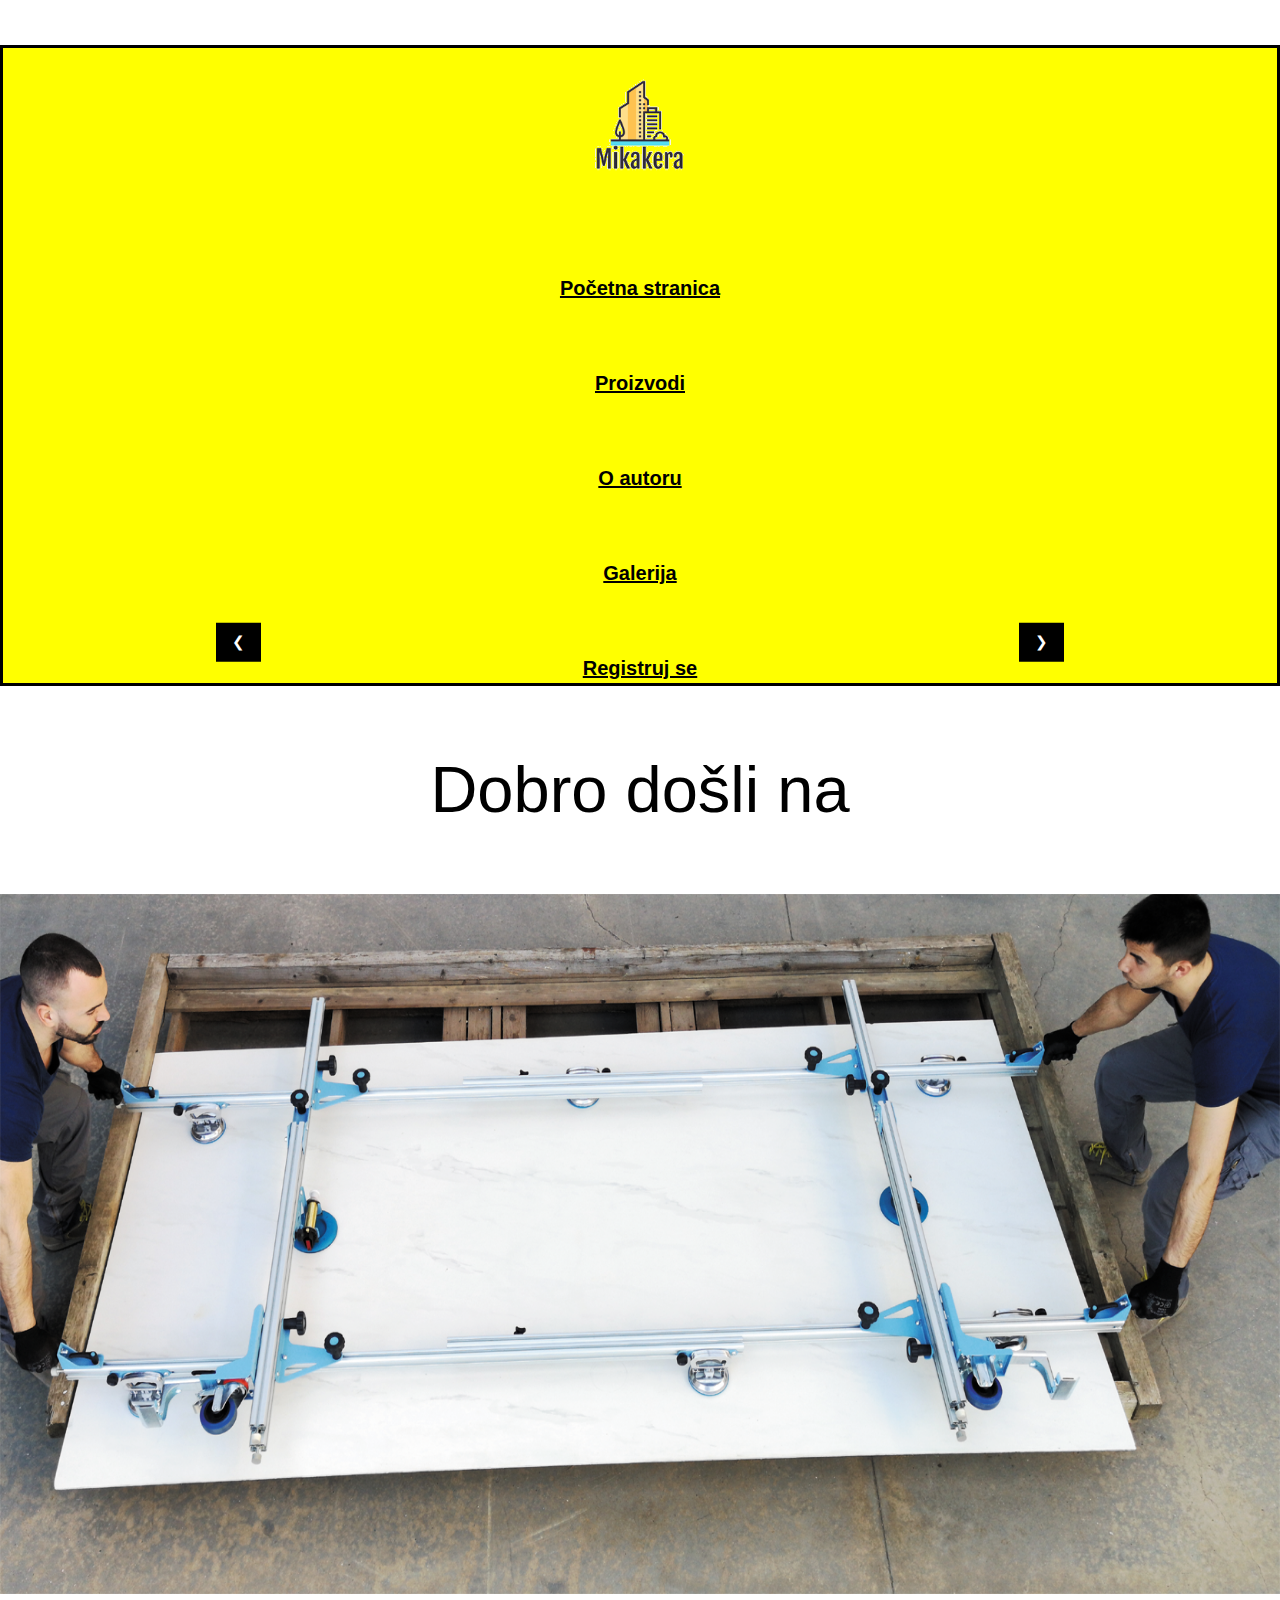
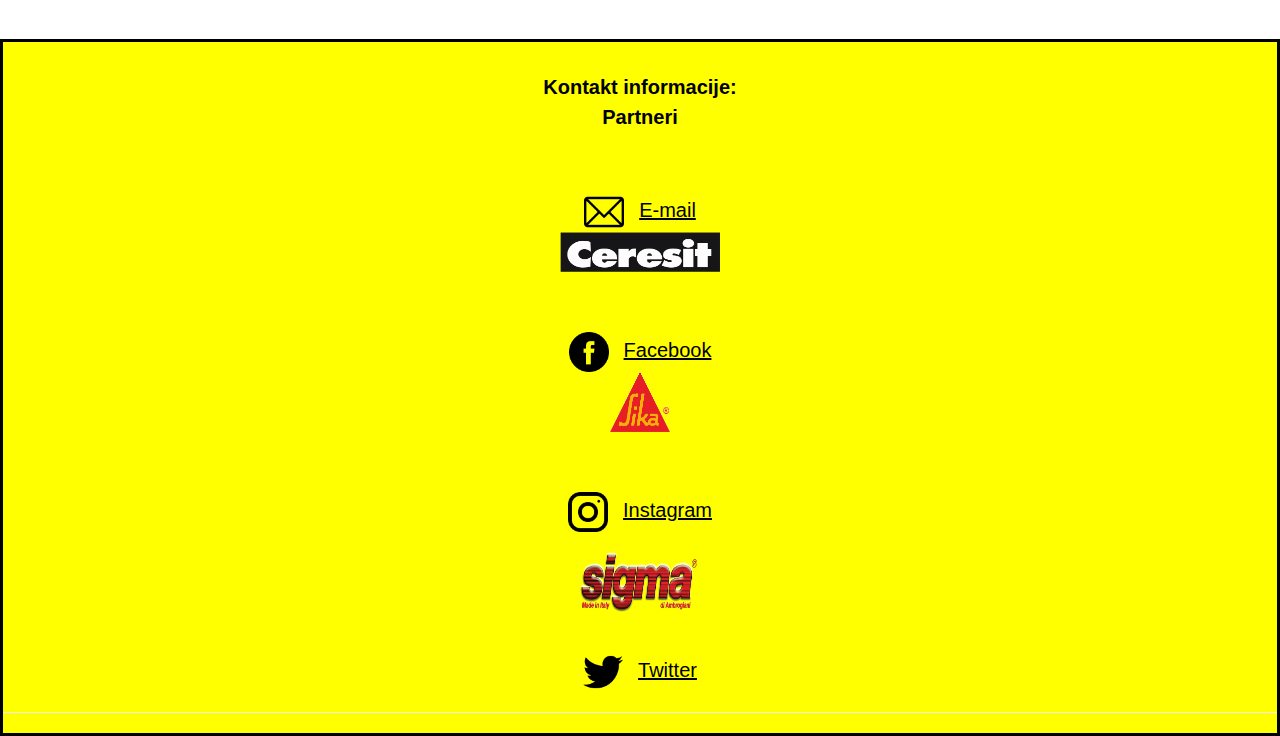
<file: Web Shop/index.html>
<!DOCTYPE html>
<html lang="en">

<head>
    <meta charset="utf-8">
    <meta name="viewport" content="width=device-width, initial-scale=1">
    <title>Prodavnica Keramike - Mikakera</title>
    <link rel="icon" src="slike/ikonica.png" type="image/x-icon">
    <link rel="stylesheet" href="stylesheet.css">
    <link href="https://cdn.jsdelivr.net/npm/bootstrap@5.0.2/dist/css/bootstrap.min.css" rel="stylesheet"
        integrity="sha384-EVSTQN3/azprG1Anm3QDgpJLIm9Nao0Yz1ztcQTwFspd3yD65VohhpuuCOmLASjC" crossorigin="anonymous">
        <link href="https://www.w3schools.com/w3css/4/w3.css" rel="stylesheet">

    <script>
        var i = 0;
        var txt = 'Dobro došli na moju veb stranicu!';
        var speed = 50;

        function typeWriter() {
            if (i < txt.length) {
                document.getElementById("demo").innerHTML += txt.charAt(i);
                i++;
                setTimeout(typeWriter, speed);
            }
        } 
    </script>

</head>

<body onLoad="typeWriter()">
    <br> <br>
    <div class="navigacionibar">

        <div class="row">
            <div class="col-sm-2">
            </div>
            <div class="col-sm-8"
                style="border-color: black; border: 3px; border-style: solid; background-color: yellow;">
                
                <div class="row">
                    <div class="col-sm-2" style="margin-top: 20px;"><a href="index.html"><img src="slike/logo.png"
                                height="140px" width="140px"></a></div>
                    <div class="col-sm-2" style="margin-top: 65px;">
                            <a href="index.html">
                                <b>Početna stranica</b>
                            </a>
                        </div>
                    <div class="col-sm-2" style="margin-top: 65px;">
                            <a href="proizvodi.html">
                                <b>Proizvodi</b>
                            </a>
                        </div>
                    <div class="col-sm-2" style="margin-top: 65px;">
                            <a href="autor.html">
                                <b>O autoru</b>
                            </a>
                        </div>
                        <div class="col-sm-2" style="margin-top: 65px;"><b>
                                <a href="galerija.html">
                                    <b>Galerija</b>
                                </a>
                            </b></div>
                            <div class="col-sm-2" style="margin-top: 65px;">
                                <a href="registracija.html"><b>Registruj se</b></a>
                            </div>
                </div>

            </div>
            <div class="col-sm-2"> </div>
        </div>
    </div>

    <br> <br>
    <div class="main">
        <div class="row">
            <div class="col-sm-2"></div>
            <div class="col-sm-8">
                <h1 style="font-size: 65px;" id="demo" onLoad="typeWriter()"></h1>
            </div>
            <div class="col-sm-2"></div>
        </div>
        <br> <br>
        <div class="row">
            <div class="col-sm-2"></div>
            <div class="col-sm-8">

                <img class="mySlides" src="slike/slid1.png" width="100%" height="700px">
                <img class="mySlides" src="slike/slid2.png" width="100%" height="700px">
                <img class="mySlides" src="slike/slid3.png" width="100%" height="700px">
                <img class="mySlides" src="slike/slid4.png" width="100%" height="700px">
                <img class="mySlides" src="slike/slid5.png" width="100%" height="700px">
                <button class="w3-button w3-black w3-display-left" style="margin-left: 16.85%; margin-top: 15%;" onclick="plusDivs(-1)">&#10094;</button>
                <button class="w3-button w3-black w3-display-right" style="margin-right: 16.85%; margin-top: 15%;" onclick="plusDivs(1)">&#10095;</button>
                <script>

                    var slideIndex = 1;
                    showDivs(slideIndex);

                    function plusDivs(n) {
                        showDivs(slideIndex += n);
                    }

                    function showDivs(n) {
                        var i;
                        var x = document.getElementsByClassName("mySlides");
                        if (n > x.length) { slideIndex = 1 }
                        if (n < 1) { slideIndex = x.length }
                        for (i = 0; i < x.length; i++) {
                            x[i].style.display = "none";
                        }
                        x[slideIndex - 1].style.display = "block";
                    }
                </script>
            </div>
            <div class="col-sm-2"></div>
        </div>
    </div>
    <br> <br>
    <div class="futer">
        <div class="row">
            <div class="col-sm-2"></div>
            <div class="col-sm-8"
                style="border-color: black; border: 3px; border-style: solid; background-color: yellow;">
                <br>
                <div class="row">
                    <div class="col-sm-6"><a><b>Kontakt informacije: </b></a></div>
                    <div class="col-sm-6"><a><b>Partneri</b></a></div>
                    <br><br>
                </div>
                <div class="row">
                    <div class="col-sm-6"><a href="https://mail.google.com"><img src="slike/email.png" height="40px"
                                width="40px"></a><a href="https://mail.google.com" style="margin-left: 15px;">E-mail</a>
                    </div>
                    <div class="col-sm-6"><a href="https://www.ceresit.rs/sr.html"><img src="slike/ceresit.png"
                                height="40px" width="160px"></a></div>
                    <br><br>
                </div>
                <div class="row">
                    <div class="col-sm-6"><a href="https://www.facebook.com/"><img src="slike/facebook.png"
                                height="40px" width="40px"></a><a href="https://www.facebook.com/"
                            style="margin-left: 15px;">Facebook</a></div>
                    <div class="col-sm-6"><a href="https://www.sika.com/"><img src="slike/sika.png" height="60px"
                                width="60px"></a></div>
                    <br><br>
                </div>
                <div class="row">
                    <div class="col-sm-6"><a href="https://www.instagram.com/"><img src="slike/instagram.png"
                                height="40px" width="40px"></a><a href="https://www.instagram.com/"
                            style="margin-left: 15px;">Instagram</a></div>
                    <div class="col-sm-6" style="margin-top: 20px;"><a href="https://www.sigmaitalia.com/en/"><img
                                src="slike/sigma.png" height="60px" width="120px"></a></div>
                    <br><br>
                </div>
                <div class="row">
                    <div class="col-sm-6" style="margin-top: -20px;"><a href="https://twitter.com/?lang=en"><img
                                src="slike/twitter.png" height="40px" width="40px"></a><a
                            href="https://twitter.com/?lang=en" style="margin-left: 15px;">Twitter</a></div>
                    <div class="col-sm-6"></div>
                </div>
                <hr>
            </div>
            <div class="col-sm-2"></div>
        </div>
</body>

</html>
</file>
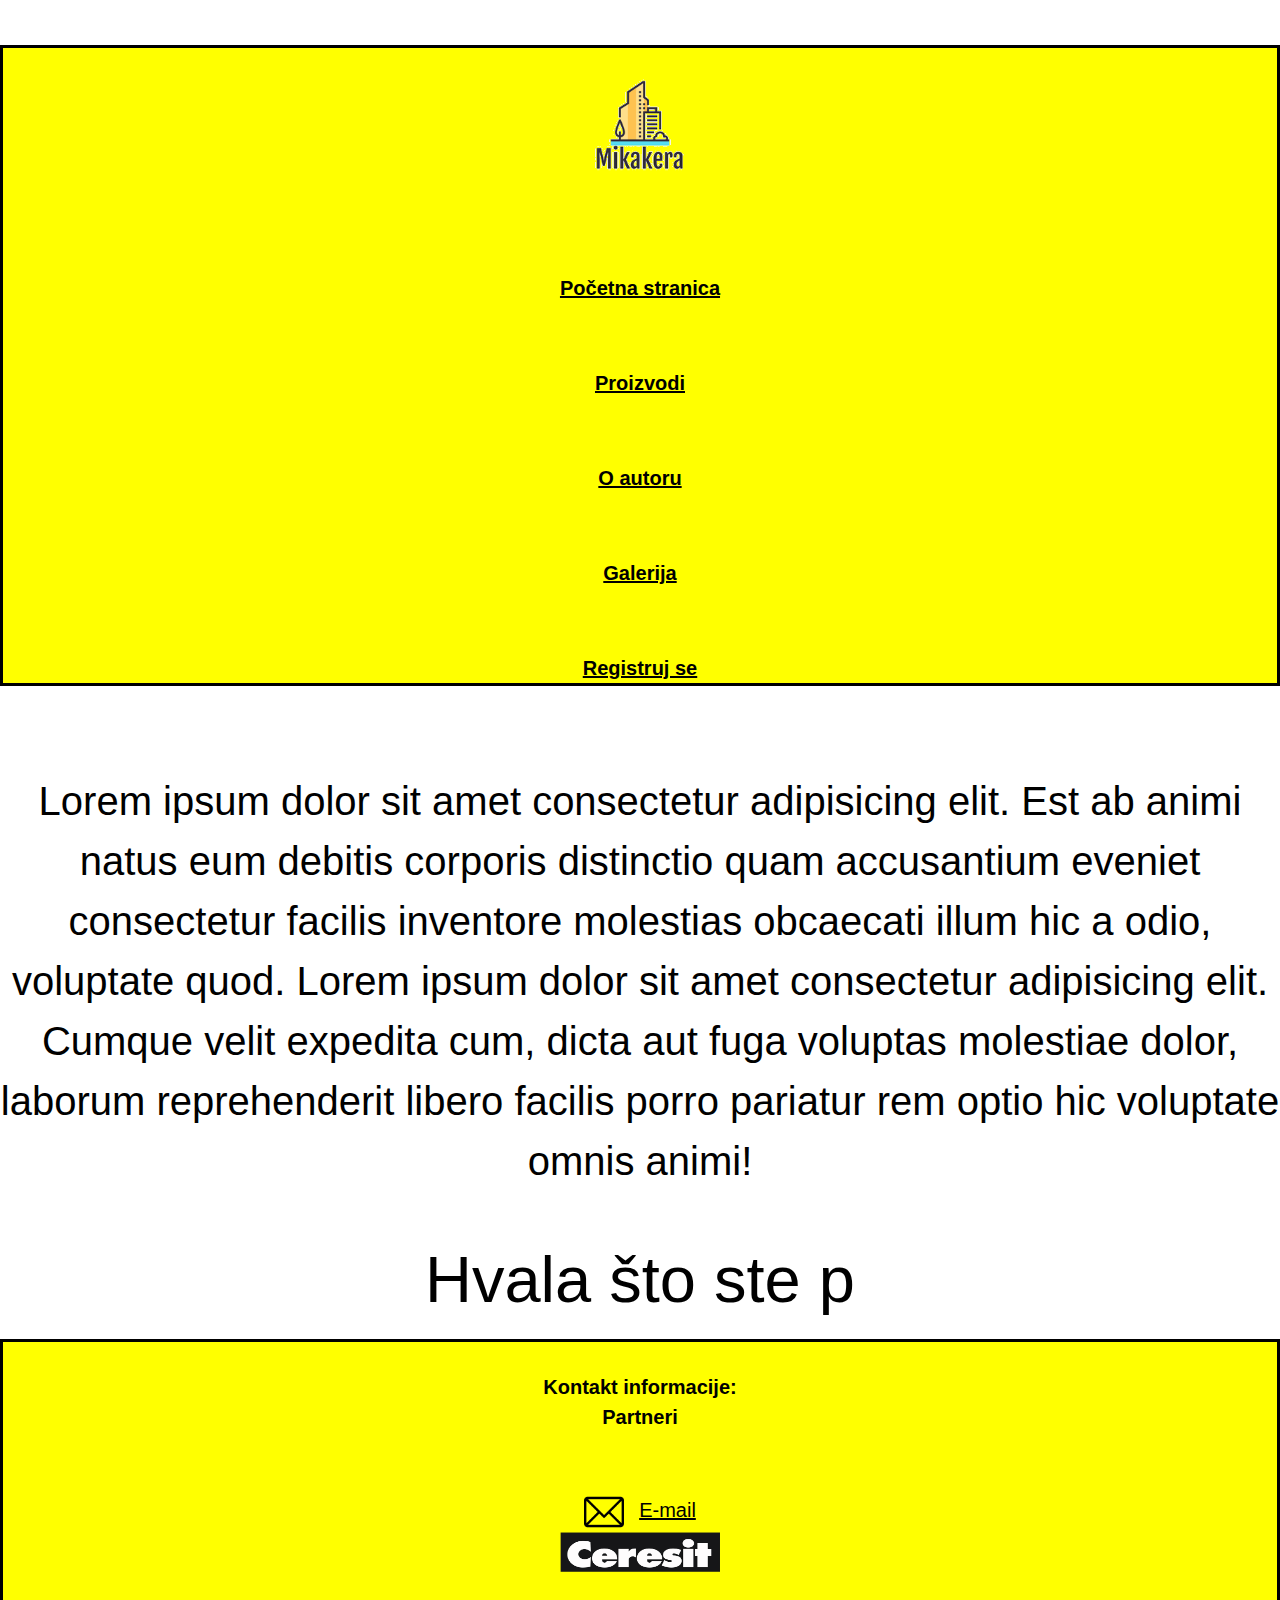
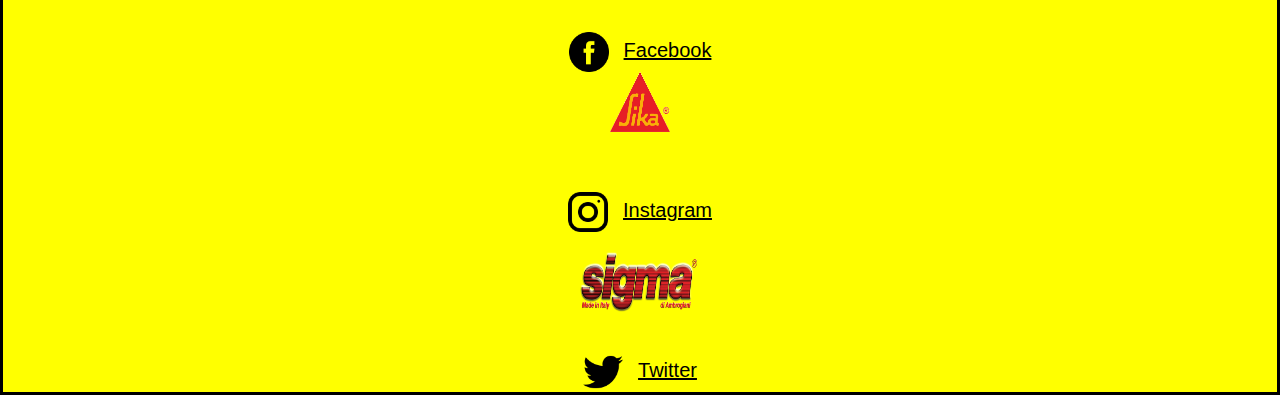
<file: Web Shop/autor.html>
<!DOCTYPE html>
<html lang="en">

<head>
    <meta charset="utf-8">
    <meta name="viewport" content="width=device-width, initial-scale=1">
    <title>Prodavnica Keramike - Mikakera</title>
    <link rel="icon" src="/slike/ikonica.png" type="image/x-icon">
    <link rel="stylesheet" href="stylesheet.css">
    <link href="https://cdn.jsdelivr.net/npm/bootstrap@5.0.2/dist/css/bootstrap.min.css" rel="stylesheet"
        integrity="sha384-EVSTQN3/azprG1Anm3QDgpJLIm9Nao0Yz1ztcQTwFspd3yD65VohhpuuCOmLASjC" crossorigin="anonymous">
        <link href="https://www.w3schools.com/w3css/4/w3.css" rel="stylesheet">
        <script>
            var i = 0;
            var txt = 'Hvala što ste posetili moju veb stranicu!';
            var speed = 50;
    
            function typeWriter() {
                if (i < txt.length) {
                    document.getElementById("demo").innerHTML += txt.charAt(i);
                    i++;
                    setTimeout(typeWriter, speed);
                }
            } 
        </script>
</head>


<body onLoad="typeWriter()">
    <br> <br>
    <div class="navigacionibar">

        <div class="row">
            <div class="col-sm-2">
            </div>
            <div class="col-sm-8"
                style="border-color: black; border: 3px; border-style: solid; background-color: yellow;">
                
                <div class="row">
                    <div class="col-sm-2" style="margin-top: 20px;"><a href="index.html"><img src="slike/logo.png"
                                height="140px" width="140px"></a></div>
                    <div class="col-sm-2" style="margin-top: 65px;">
                            <a href="index.html">
                                <b>Početna stranica</b>
                            </a>
                        </div>
                    <div class="col-sm-2" style="margin-top: 65px;">
                            <a href="proizvodi.html">
                                <b>Proizvodi</b>
                            </a>
                        </div>
                    <div class="col-sm-2" style="margin-top: 65px;">
                            <a href="autor.html">
                                <b>O autoru</b>
                            </a>
                        </div>
                        <div class="col-sm-2" style="margin-top: 65px;"><b>
                                <a href="galerija.html">
                                    <b>Galerija</b>
                                </a>
                            </b></div>
                            <div class="col-sm-2" style="margin-top: 65px;">
                                <a href="registracija.html"><b>Registruj se</b></a>
                            </div>
                </div>

            </div>
            <div class="col-sm-2"> </div>
        </div>
    </div>
    <br> <br>

    <div class="autor"><div class="row">
        <div class="col-sm-2"></div>
        <div class="col-sm-8" style="font-size: 40px;">
            <p>Lorem ipsum dolor sit amet consectetur adipisicing elit. Est ab animi natus eum debitis corporis distinctio quam accusantium eveniet consectetur facilis inventore molestias obcaecati illum hic a odio, voluptate quod. Lorem ipsum dolor sit amet consectetur adipisicing elit. Cumque velit expedita cum, dicta aut fuga voluptas molestiae dolor, laborum reprehenderit libero facilis porro pariatur rem optio hic voluptate omnis animi!</p></div>
            <div class="col-sm-2"></div>
        </div>
    <div class="row">
        <div class="col-sm-2"></div>
        <div class="col-sm-8">
            <h1 style="font-size: 65px;" id="demo" onLoad="typeWriter()"></h1>
        </div>
        <div class="col-sm-2"></div>
    </div></div>
    <div class="futer">
        <div class="row">
            <div class="col-sm-2"></div>
            <div class="col-sm-8"  style="border-color: black; border: 3px; border-style: solid; background-color: yellow;">
                <br>
                <div class="row">
                <div class="col-sm-6"><a><b>Kontakt informacije: </b></a></div>
                <div class="col-sm-6"><a><b>Partneri</b></a></div>
                <br><br>
            </div>
            <div class="row">
                <div class="col-sm-6"><a href="https://mail.google.com"><img src="slike/email.png"
                        height="40px" width="40px"></a><a href="https://mail.google.com" style="margin-left: 15px;">E-mail</a></div>
                <div class="col-sm-6"><a href="https://www.ceresit.rs/sr.html"><img src="slike/ceresit.png"
                        height="40px" width="160px"></a></div>
                <br><br>
            </div>
            <div class="row">
                <div class="col-sm-6"><a href="https://www.facebook.com/"><img src="slike/facebook.png"
                        height="40px" width="40px"></a><a href="https://www.facebook.com/" style="margin-left: 15px;">Facebook</a></div>
                        <div class="col-sm-6"><a href="https://www.sika.com/"><img src="slike/sika.png"
                            height="60px" width="60px"></a></div>
                <br><br>
            </div>
            <div class="row">
                <div class="col-sm-6"><a href="https://www.instagram.com/"><img src="slike/instagram.png"
                        height="40px" width="40px"></a><a href="https://www.instagram.com/" style="margin-left: 15px;">Instagram</a></div>
                        <div class="col-sm-6" style="margin-top: 20px;"><a href="https://www.sigmaitalia.com/en/"><img src="slike/sigma.png" height="60px" width="120px"></a></div>
                <br><br>
            </div>
            <div class="row">
                <div class="col-sm-6" style="margin-top: -20px;"><a href="https://twitter.com/?lang=en"><img src="slike/twitter.png"
                        height="40px" width="40px"></a><a href="https://twitter.com/?lang=en" style="margin-left: 15px;">Twitter</a></div>
                        <div class="col-sm-6"></div>
            </div>
        </div>
        <div class="col-sm-2"></div>
    </div>
</body>
</html>
</file>
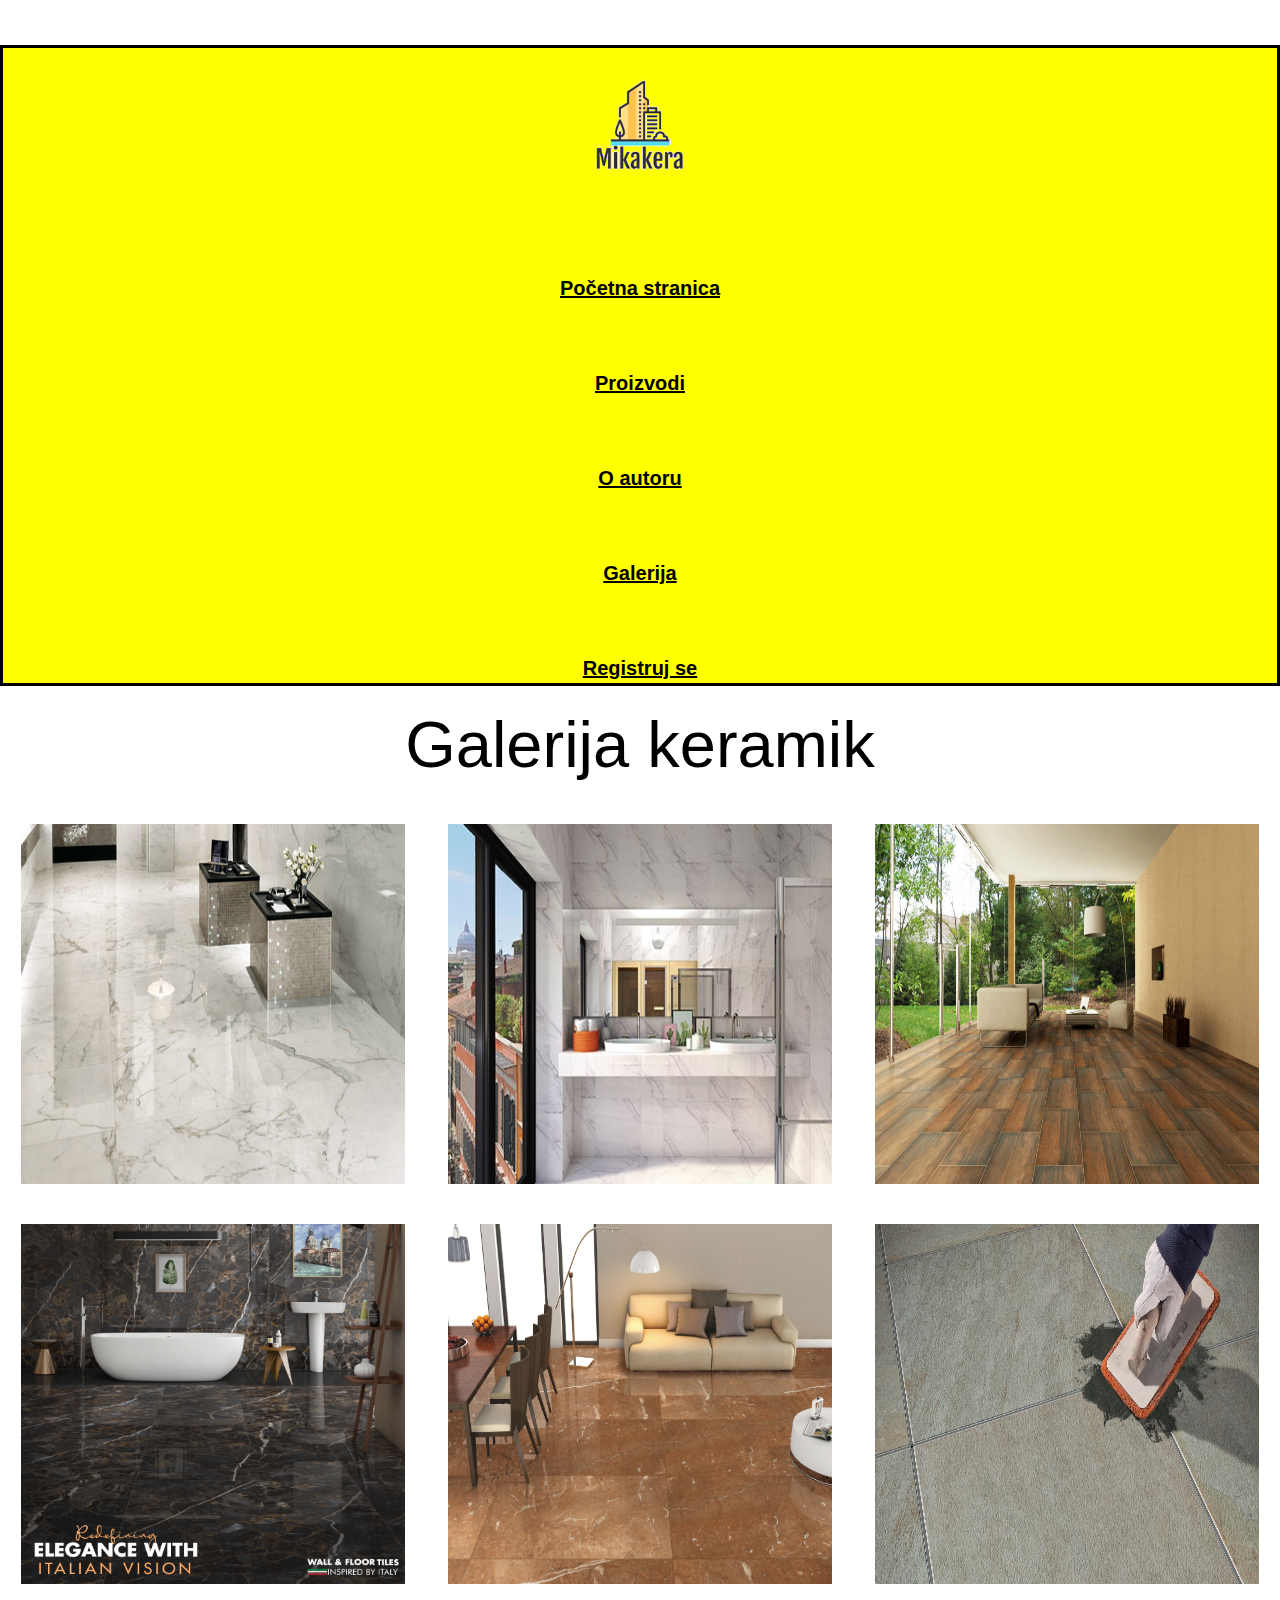
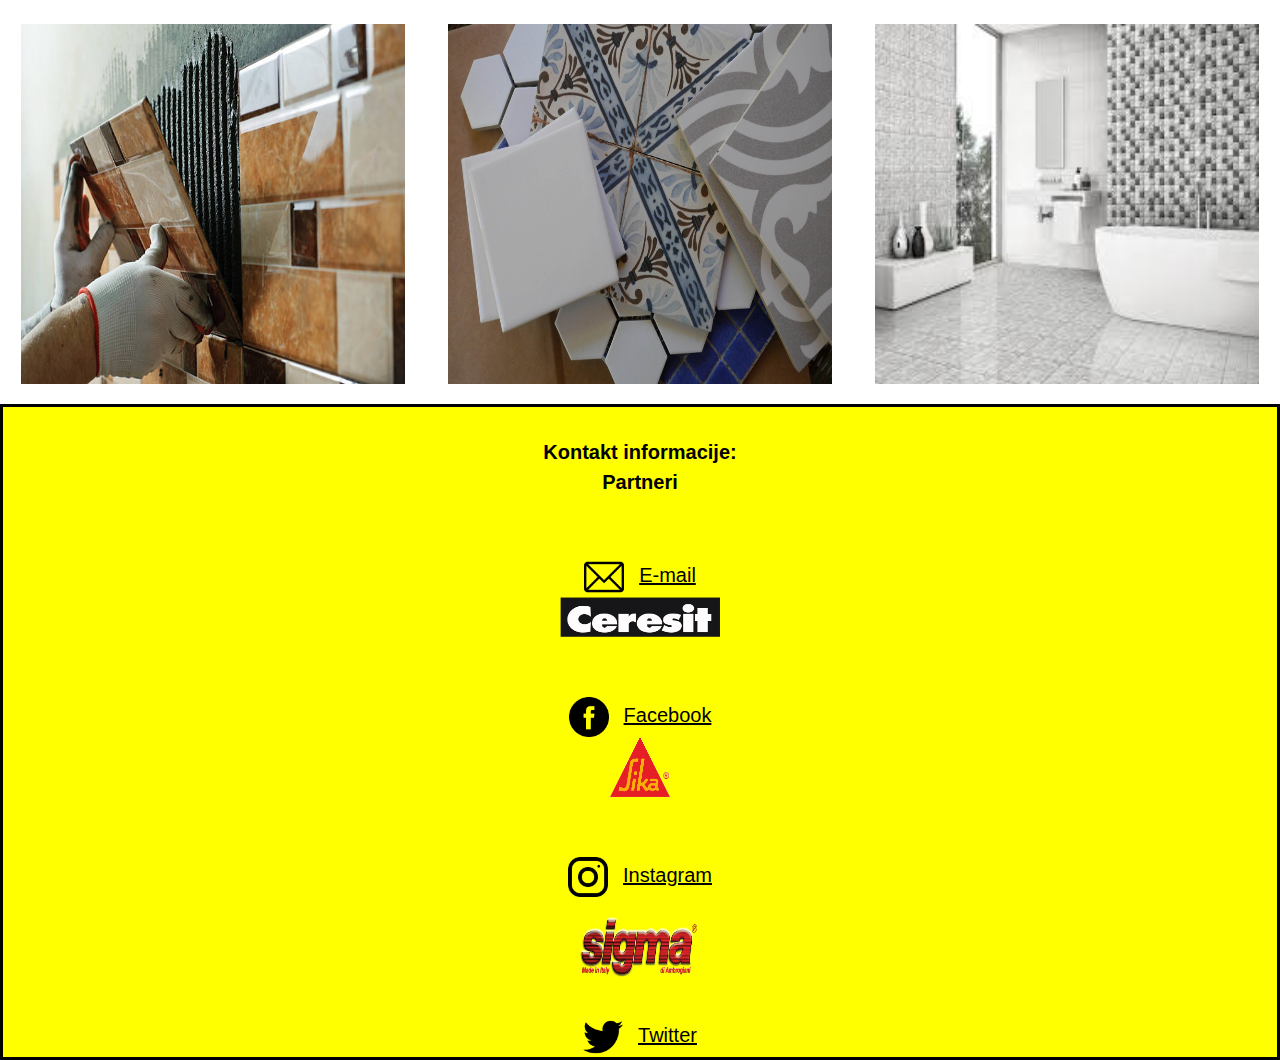
<file: Web Shop/galerija.html>
<!DOCTYPE html>
<html lang="en">

<head>
    <meta charset="utf-8">
    <meta name="viewport" content="width=device-width, initial-scale=1">
    <title>Prodavnica Keramike - Mikakera</title>
    <link rel="icon" src="/slike/ikonica.png" type="image/x-icon">
    <link rel="stylesheet" href="stylesheet.css">
    <link href="https://cdn.jsdelivr.net/npm/bootstrap@5.0.2/dist/css/bootstrap.min.css" rel="stylesheet"
        integrity="sha384-EVSTQN3/azprG1Anm3QDgpJLIm9Nao0Yz1ztcQTwFspd3yD65VohhpuuCOmLASjC" crossorigin="anonymous">
        <link href="https://www.w3schools.com/w3css/4/w3.css" rel="stylesheet">
        <script>
            var i = 0;
            var txt = 'Galerija keramike';
            var speed = 50;
    
            function typeWriter() {
                if (i < txt.length) {
                    document.getElementById("demo").innerHTML += txt.charAt(i);
                    i++;
                    setTimeout(typeWriter, speed);
                }
            } 
        </script>
</head>

<body onload="typeWriter()">
    <br> <br>
    <div class="navigacionibar">

        <div class="row">
            <div class="col-sm-2">
            </div>
            <div class="col-sm-8"
                style="border-color: black; border: 3px; border-style: solid; background-color: yellow;">
                
                <div class="row">
                    <div class="col-sm-2" style="margin-top: 20px;"><a href="index.html"><img src="slike/logo.png"
                                height="140px" width="140px"></a></div>
                    <div class="col-sm-2" style="margin-top: 65px;">
                            <a href="index.html">
                                <b>Početna stranica</b>
                            </a>
                        </div>
                    <div class="col-sm-2" style="margin-top: 65px;">
                            <a href="proizvodi.html">
                                <b>Proizvodi</b>
                            </a>
                        </div>
                    <div class="col-sm-2" style="margin-top: 65px;">
                            <a href="autor.html">
                                <b>O autoru</b>
                            </a>
                        </div>
                        <div class="col-sm-2" style="margin-top: 65px;"><b>
                                <a href="galerija.html">
                                    <b>Galerija</b>
                                </a>
                            </b></div>
                            <div class="col-sm-2" style="margin-top: 65px;">
                                <a href="registracija.html"><b>Registruj se</b></a>
                            </div>
                </div>

            </div>
            <div class="col-sm-2"> </div>
        </div>
    </div>
    <h1 style="font-size: 65px; text-align: center;" id="demo" onLoad="typeWriter()"></h1>
    <div class="container">
    <div class="image-wrapper">
        <img src="slike/keramika.jpg" alt="">
        <img src="slike/keramika1.jpg" alt="">
        <img src="slike/keramika2.jpg" alt="">
        <img src="slike/keramika4.jpg" alt="">
        <img src="slike/keramika5.jpg" alt="">
        <img src="slike/keramika6.jpg" alt="">
        <img src="slike/keramika7.jpg" alt="">
        <img src="slike/keramika8.jpg" alt="">
        <img src="slike/keramika9.jfif" alt="">
    </div>
</div>



    <div class="futer">
        <div class="row">
            <div class="col-sm-2"></div>
            <div class="col-sm-8"  style="border-color: black; border: 3px; border-style: solid; background-color: yellow;">
                <br>
                <div class="row">
                <div class="col-sm-6"><a><b>Kontakt informacije: </b></a></div>
                <div class="col-sm-6"><a><b>Partneri</b></a></div>
                <br><br>
            </div>
            <div class="row">
                <div class="col-sm-6"><a href="https://mail.google.com"><img src="slike/email.png"
                        height="40px" width="40px"></a><a href="https://mail.google.com" style="margin-left: 15px;">E-mail</a></div>
                <div class="col-sm-6"><a href="https://www.ceresit.rs/sr.html"><img src="slike/ceresit.png"
                        height="40px" width="160px"></a></div>
                <br><br>
            </div>
            <div class="row">
                <div class="col-sm-6"><a href="https://www.facebook.com/"><img src="slike/facebook.png"
                        height="40px" width="40px"></a><a href="https://www.facebook.com/" style="margin-left: 15px;">Facebook</a></div>
                        <div class="col-sm-6"><a href="https://www.sika.com/"><img src="slike/sika.png"
                            height="60px" width="60px"></a></div>
                <br><br>
            </div>
            <div class="row">
                <div class="col-sm-6"><a href="https://www.instagram.com/"><img src="slike/instagram.png"
                        height="40px" width="40px"></a><a href="https://www.instagram.com/" style="margin-left: 15px;">Instagram</a></div>
                        <div class="col-sm-6" style="margin-top: 20px;"><a href="https://www.sigmaitalia.com/en/"><img src="slike/sigma.png" height="60px" width="120px"></a></div>
                <br><br>
            </div>
            <div class="row">
                <div class="col-sm-6" style="margin-top: -20px;"><a href="https://twitter.com/?lang=en"><img src="slike/twitter.png"
                        height="40px" width="40px"></a><a href="https://twitter.com/?lang=en" style="margin-left: 15px;">Twitter</a></div>
                        <div class="col-sm-6"></div>
            </div>
        </div>
        <div class="col-sm-2"></div>
    </div>
</body>

</html>
</file>
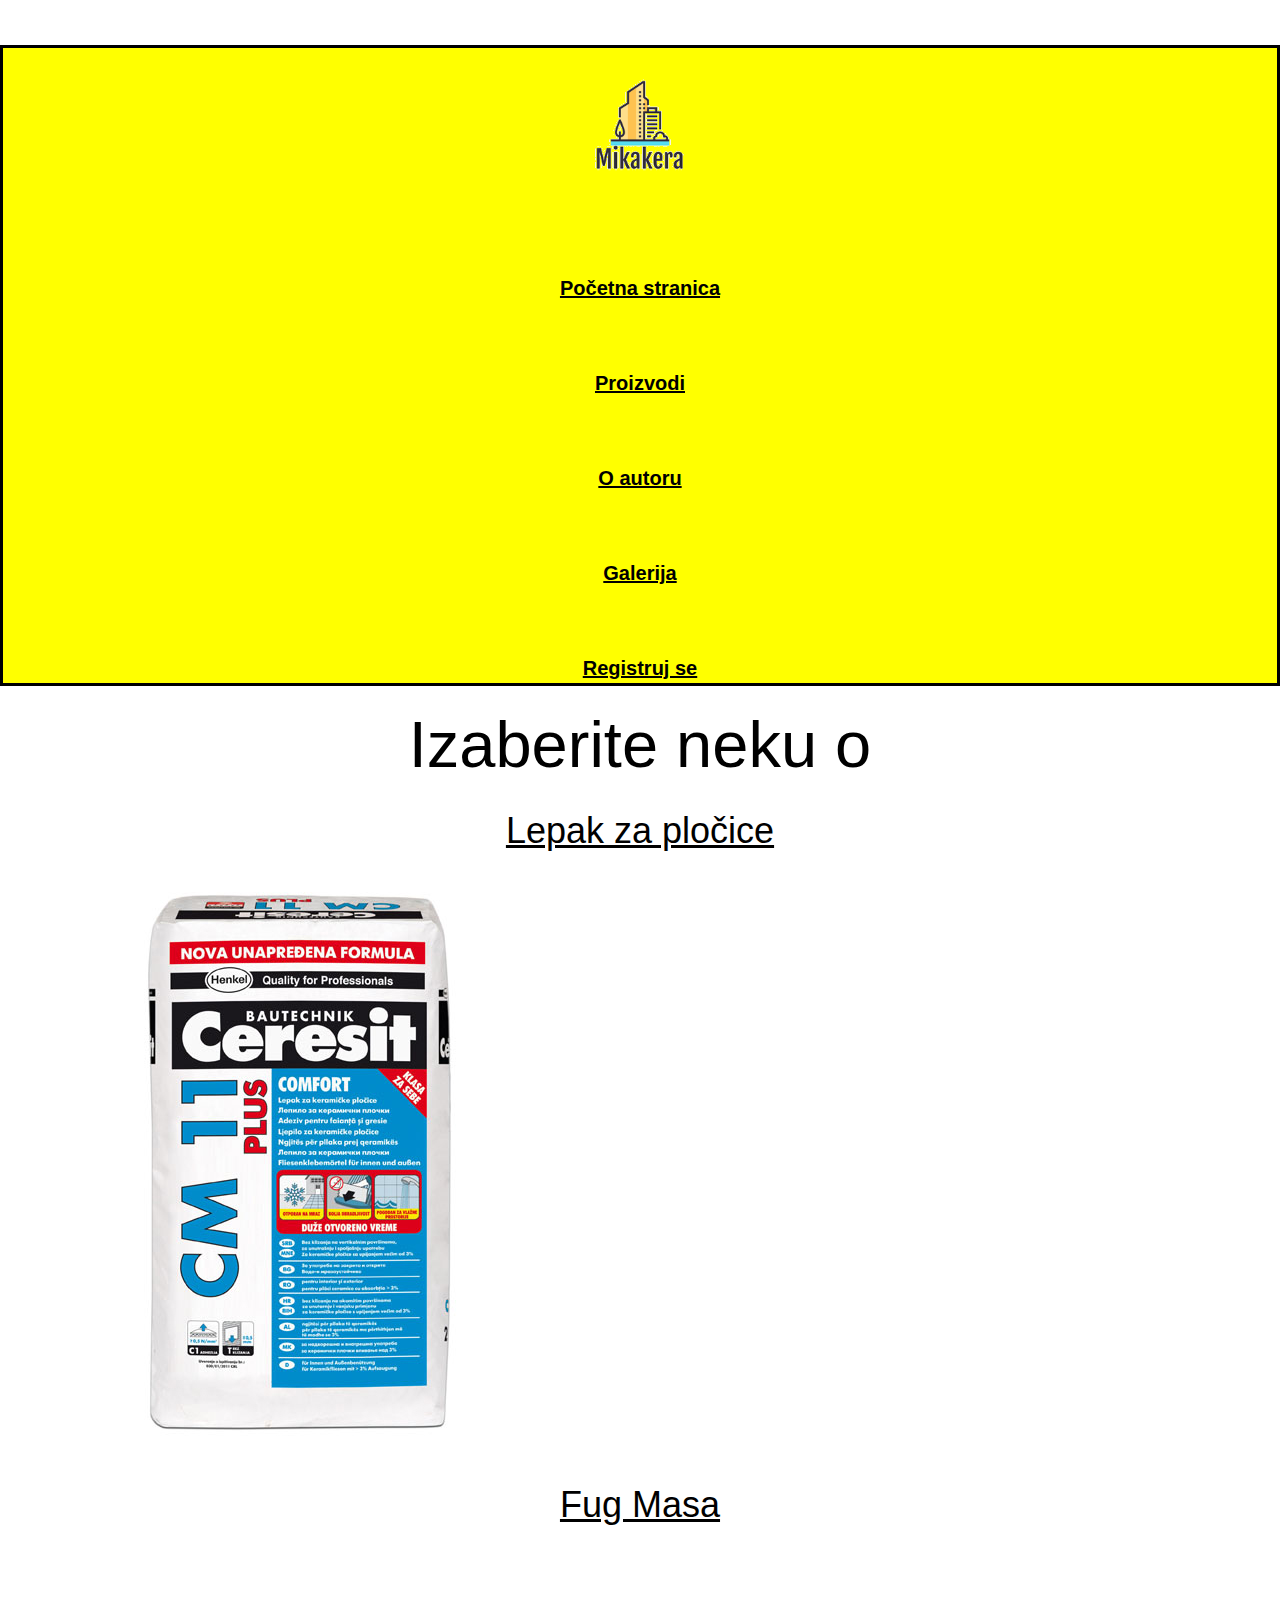
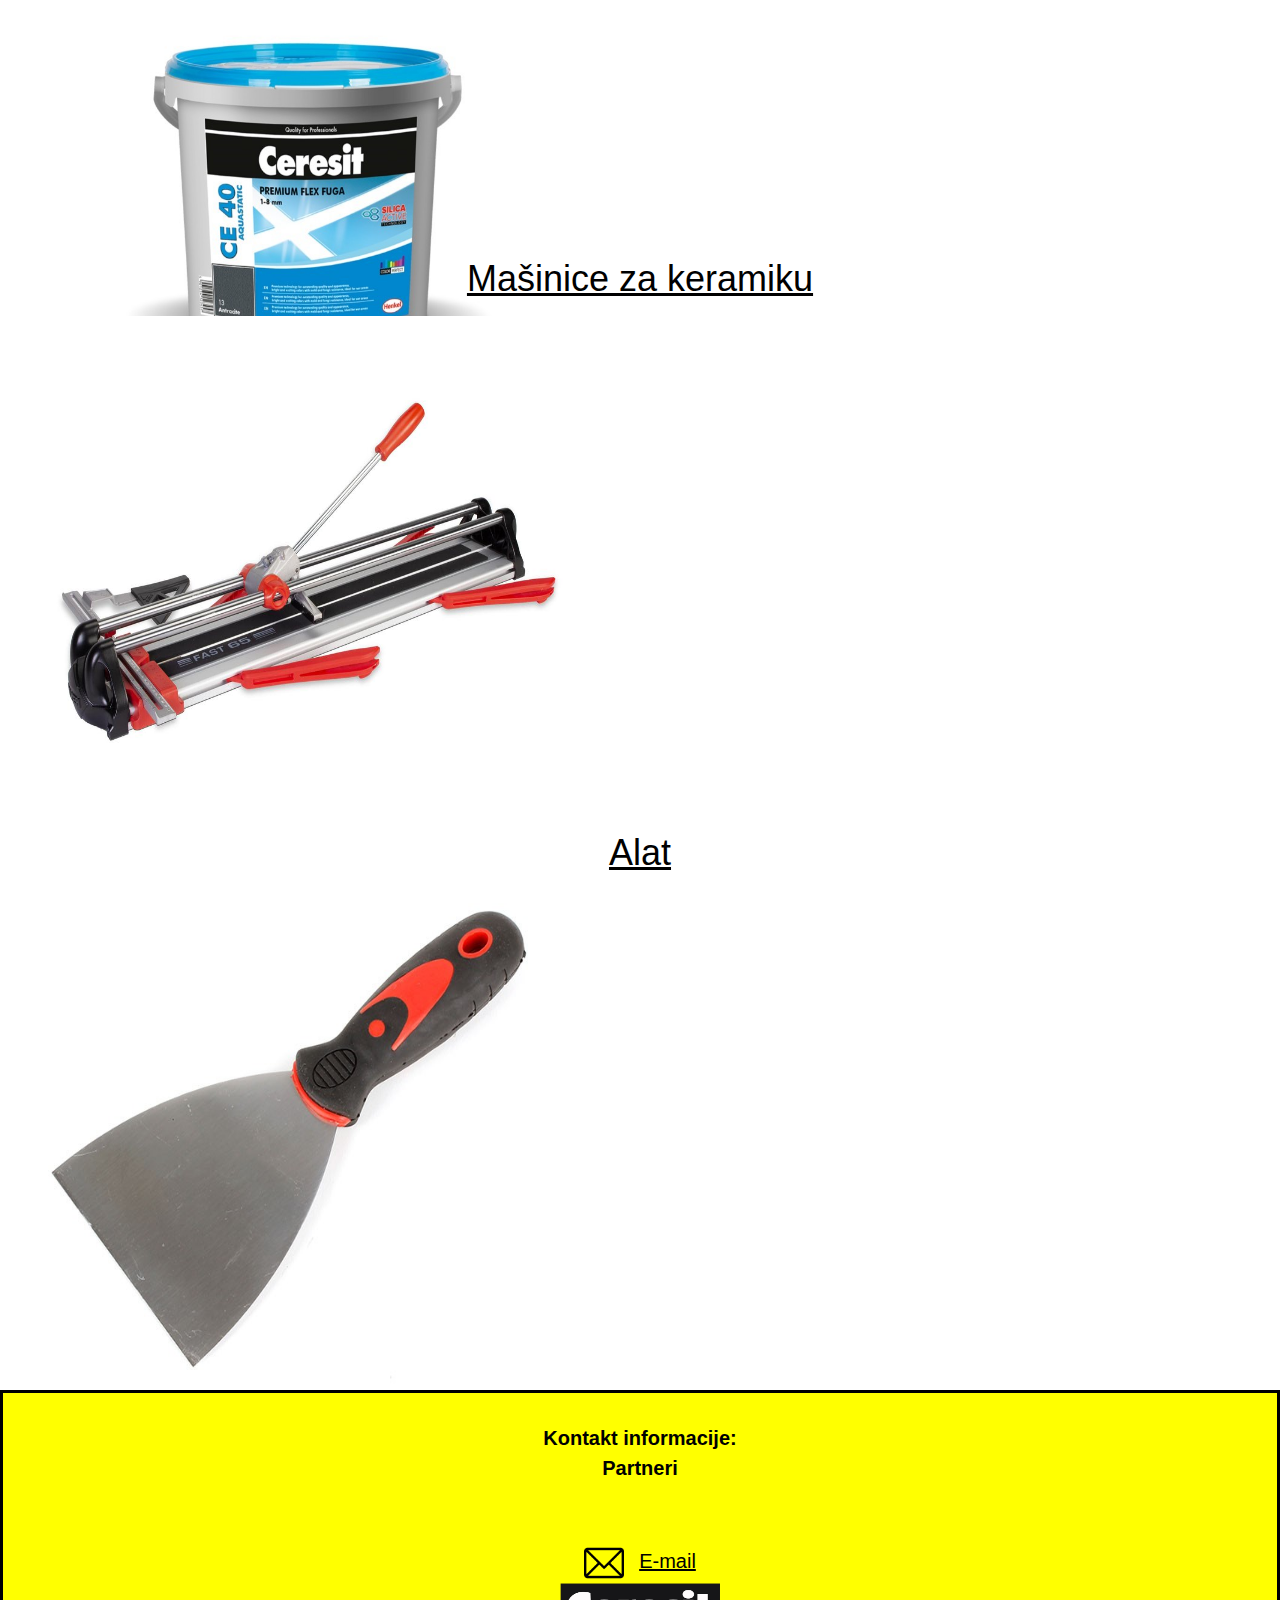
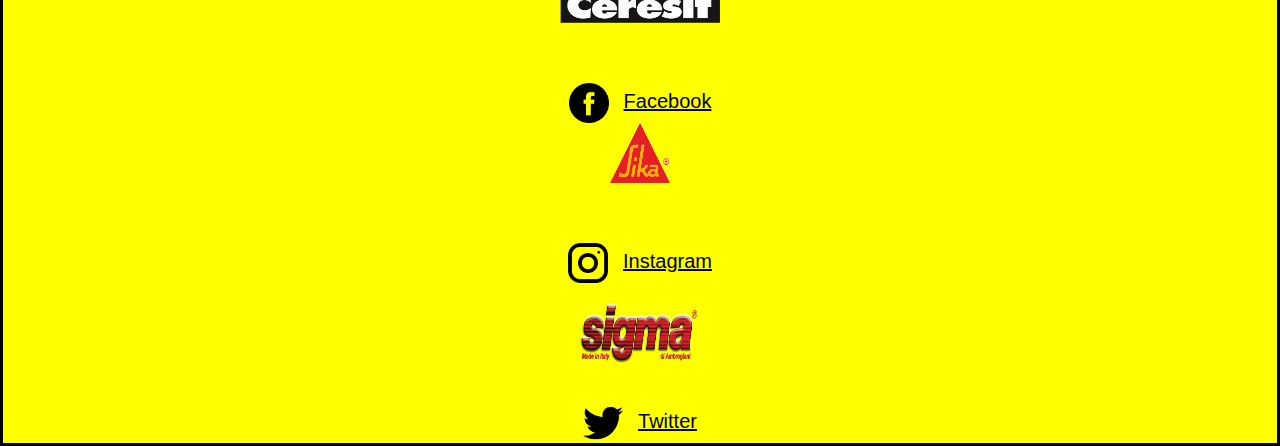
<file: Web Shop/proizvodi.html>
<!DOCTYPE html>
<html lang="en">

<head>
    <meta charset="utf-8">
    <meta name="viewport" content="width=device-width, initial-scale=1">
    <title>Prodavnica Keramike - Mikakera</title>
    <link rel="icon" src="/slike/ikonica.png" type="image/x-icon">
    <link rel="stylesheet" href="stylesheet.css">
    <link href="https://cdn.jsdelivr.net/npm/bootstrap@5.0.2/dist/css/bootstrap.min.css" rel="stylesheet"
        integrity="sha384-EVSTQN3/azprG1Anm3QDgpJLIm9Nao0Yz1ztcQTwFspd3yD65VohhpuuCOmLASjC" crossorigin="anonymous">
    <link href="https://www.w3schools.com/w3css/4/w3.css" rel="stylesheet">
    <script>
        var i = 0;
        var txt = 'Izaberite neku od kategorija!';
        var speed = 50;

        function typeWriter() {
            if (i < txt.length) {
                document.getElementById("demo").innerHTML += txt.charAt(i);
                i++;
                setTimeout(typeWriter, speed);
            }
        } 
    </script>
</head>

<body onLoad="typeWriter()">
    <br> <br>
    <div class="navigacionibar">

        <div class="row">
            <div class="col-sm-2">
            </div>
            <div class="col-sm-8"
                style="border-color: black; border: 3px; border-style: solid; background-color: yellow;">

                <div class="row">
                    <div class="col-sm-2" style="margin-top: 20px;"><a href="index.html"><img src="slike/logo.png"
                                height="140px" width="140px"></a></div>
                    <div class="col-sm-2" style="margin-top: 65px;">
                        <a href="index.html">
                            <b>Početna stranica</b>
                        </a>
                    </div>
                    <div class="col-sm-2" style="margin-top: 65px;">
                        <a href="proizvodi.html">
                            <b>Proizvodi</b>
                        </a>
                    </div>
                    <div class="col-sm-2" style="margin-top: 65px;">
                        <a href="autor.html">
                            <b>O autoru</b>
                        </a>
                    </div>
                    <div class="col-sm-2" style="margin-top: 65px;"><b>
                            <a href="galerija.html">
                                <b>Galerija</b>
                            </a>
                        </b></div>
                    <div class="col-sm-2" style="margin-top: 65px;">
                        <a href="registracija.html"><b>Registruj se</b></a>
                    </div>
                </div>

            </div>
            <div class="col-sm-2"> </div>
        </div>
    </div>
    <div>
        <div class="row">
            <div class="col-sm-2"></div>
            <div class="col-sm-8">
                <h1 style="font-size: 65px; text-align: center;" id="demo" onLoad="typeWriter()"></h1>
                <div class="row">
                    <div class="col-sm-6">
                        <a href="proizvodi/lepak.html"><h1 style="text-align: center;">Lepak za pločice</h1>
                        <img src="slike/lepak za plocice.jpg"></a>
                    </div> 
                    <div class="col-sm-6">
                        <a href="proizvodi/fugmasa.html"><h1 style="text-align: center;">Fug Masa</h1>
                        <img src="slike/fug masa.jfif" height="500px" width="620px" style="margin-bottom: -200px;"></a>
                    </div>
                </div>
            </div>
            <div class="col-sm-2"></div>
        </div>
        <div class="row">
            <div class="col-sm-2"></div>
            <div class="col-sm-8">
                <div class="row">
                    <div class="col-sm-6">
                        <a href="proizvodi/alatzaobradu.html"><h1 style="text-align: center;">Mašinice za keramiku</h1>
                        <img  src="slike/masinica.jpg" height="500px" width="600px"></a>
                    </div>
                    <div class="col-sm-6">
                        <a href="proizvodi/alatlepljenje.html"><h1 style="text-align: center;">Alat</h1>
                        <img  src="slike/spahla.jpg" height="500px" width="600px"></a>
                    </div>
                </div>
                <div class="col-sm-2"></div>
            </div>
        </div>
        <div class="futer">
            <div class="row">
                <div class="col-sm-2"></div>
                <div class="col-sm-8"
                    style="border-color: black; border: 3px; border-style: solid; background-color: yellow;">
                    <br>
                    <div class="row">
                        <div class="col-sm-6"><a><b>Kontakt informacije: </b></a></div>
                        <div class="col-sm-6"><a><b>Partneri</b></a></div>
                        <br><br>
                    </div>
                    <div class="row">
                        <div class="col-sm-6"><a href="https://mail.google.com"><img src="slike/email.png" height="40px"
                                    width="40px"></a><a href="mailto: gabrielpetras@gymko.edu.rs"
                                style="margin-left: 15px;">E-mail</a></div>
                        <div class="col-sm-6"><a href="https://www.ceresit.rs/sr.html"><img src="slike/ceresit.png"
                                    height="40px" width="160px"></a></div>
                        <br><br>
                    </div>
                    <div class="row">
                        <div class="col-sm-6"><a href="https://www.facebook.com/"><img src="slike/facebook.png"
                                    height="40px" width="40px"></a><a href="https://www.facebook.com/"
                                style="margin-left: 15px;">Facebook</a></div>
                        <div class="col-sm-6"><a href="https://www.sika.com/"><img src="slike/sika.png" height="60px"
                                    width="60px"></a></div>
                        <br><br>
                    </div>
                    <div class="row">
                        <div class="col-sm-6"><a href="https://www.instagram.com/"><img src="slike/instagram.png"
                                    height="40px" width="40px"></a><a href="https://www.instagram.com/"
                                style="margin-left: 15px;">Instagram</a></div>
                        <div class="col-sm-6" style="margin-top: 20px;"><a href="https://www.sigmaitalia.com/en/"><img
                                    src="slike/sigma.png" height="60px" width="120px"></a></div>
                        <br><br>
                    </div>
                    <div class="row">
                        <div class="col-sm-6" style="margin-top: -20px;"><a href="https://twitter.com/?lang=en"><img
                                    src="slike/twitter.png" height="40px" width="40px"></a><a
                                href="https://twitter.com/?lang=en" style="margin-left: 15px;">Twitter</a></div>
                        <div class="col-sm-6"></div>
                    </div>
                </div>
                <div class="col-sm-2"></div>
            </div>
            </div>
</body>

</html>
</file>
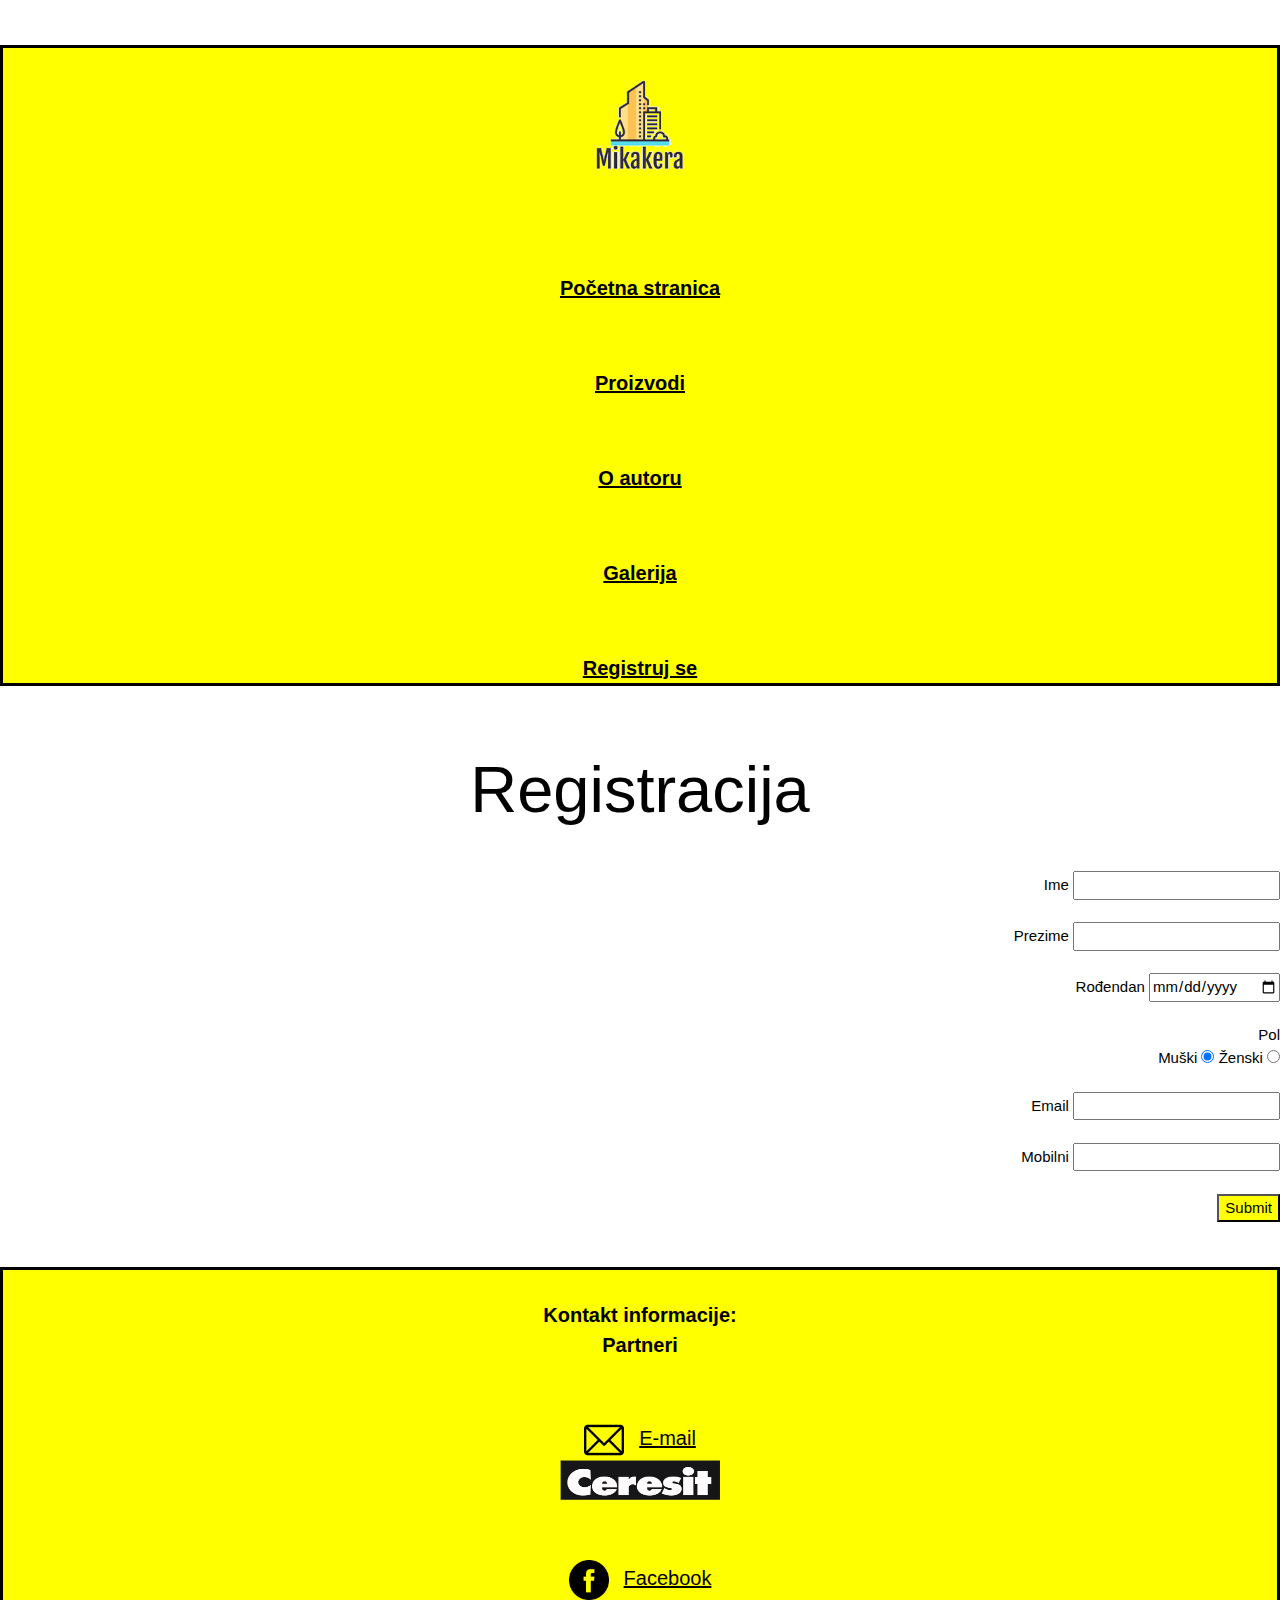
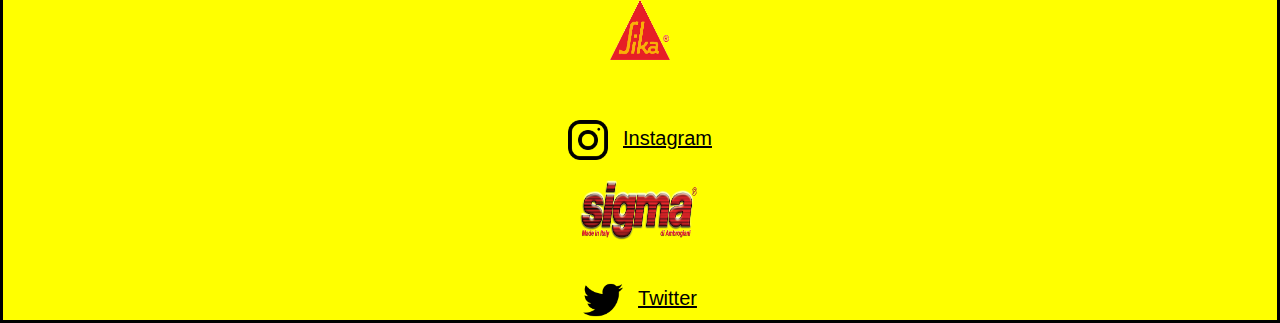
<file: Web Shop/registracija.html>
<!DOCTYPE html>
<html lang="en">

<head>
    <meta charset="utf-8">
    <meta name="viewport" content="width=device-width, initial-scale=1">
    <title>Prodavnica Keramike - Mikakera</title>
    <link rel="icon" src="/slike/ikonica.png" type="image/x-icon">
    <link rel="stylesheet" href="stylesheet.css">
    <link href="https://cdn.jsdelivr.net/npm/bootstrap@5.0.2/dist/css/bootstrap.min.css" rel="stylesheet"
        integrity="sha384-EVSTQN3/azprG1Anm3QDgpJLIm9Nao0Yz1ztcQTwFspd3yD65VohhpuuCOmLASjC" crossorigin="anonymous">
        <link href="https://www.w3schools.com/w3css/4/w3.css" rel="stylesheet">
        <script>
            var i = 0;
            var txt = 'Registracija';
            var speed = 50;
    
            function typeWriter() {
                if (i < txt.length) {
                    document.getElementById("demo").innerHTML += txt.charAt(i);
                    i++;
                    setTimeout(typeWriter, speed);
                }
            } 
        </script>
</head>

<body onload="typeWriter()">
    <br> <br>
    <div class="navigacionibar">

        <div class="row">
            <div class="col-sm-2">
            </div>
            <div class="col-sm-8"
                style="border-color: black; border: 3px; border-style: solid; background-color: yellow;">
                
                <div class="row">
                    <div class="col-sm-2" style="margin-top: 20px;"><a href="index.html"><img src="slike/logo.png"
                                height="140px" width="140px"></a></div>
                    <div class="col-sm-2" style="margin-top: 65px;">
                            <a href="index.html">
                                <b>Početna stranica</b>
                            </a>
                        </div>
                    <div class="col-sm-2" style="margin-top: 65px;">
                            <a href="proizvodi.html">
                                <b>Proizvodi</b>
                            </a>
                        </div>
                    <div class="col-sm-2" style="margin-top: 65px;">
                            <a href="autor.html">
                                <b>O autoru</b>
                            </a>
                        </div>
                        <div class="col-sm-2" style="margin-top: 65px;"><b>
                                <a href="galerija.html">
                                    <b>Galerija</b>
                                </a>
                            </b></div>
                            <div class="col-sm-2" style="margin-top: 65px;">
                                <a href="registracija.html"><b>Registruj se</b></a>
                            </div>
                </div>

            </div>
            <div class="col-sm-2"> </div>
        </div>
    </div>

    <br> <br>
    <div class="row">
        <div class="col-sm-5"> </div>
        <div class="col-sm-2">
            <div class="row">
                <div class="col-sm-2"> </div>
                <div class="col-sm-8"><h1 style="font-size: 65px; text-align: center;" id="demo" onLoad="typeWriter()"></h1></div>
                <div class="col-sm-2"> </div>
            </div>
            <br>
            <form class="forma">
                <div>
                <label class="label">Ime</label>
                <input class="input--style-4" type="text" name="first_name">
            </div>
            <br>
                <div>
                <label>Prezime</label>
                <input type="text" name="last_name">
                </div>
                <br>
                <div>
                    <label for="birthday">Rođendan</label>
  <input type="date" id="birthday" name="birthday">
                </div>
                <br>
                <label style="text-align: left;">Pol</label>
                <div>
                <label>Muški
                    <input type="radio" checked="checked" name="pol">
                </label>
                <label>Ženski
                    <input type="radio" name="pol">
                </label>
            </div>
            <br>
                    <div>
                        <label >Email</label>
                        <input type="email" name="email">
                    </div>
                    <br>
                <div>
                        <label>Mobilni</label>
                        <input type="text" name="mobilni">
                </div>
                <br>
                <div>
                    <button style="background-color: yellow;" type="submit" onclick="proveri()">Submit</button>
                </div>
            </form>
        </div>
        <div class="col-sm-5"> </div>
    </div>
    <br> <br>
    <div class="futer">
        <div class="row">
            <div class="col-sm-2"></div>
            <div class="col-sm-8"  style="border-color: black; border: 3px; border-style: solid; background-color: yellow;">
                <br>
                <div class="row">
                <div class="col-sm-6"><a><b>Kontakt informacije: </b></a></div>
                <div class="col-sm-6"><a><b>Partneri</b></a></div>
                <br><br>
            </div>
            <div class="row">
                <div class="col-sm-6"><a href="https://mail.google.com"><img src="slike/email.png"
                        height="40px" width="40px"></a><a href="https://mail.google.com" style="margin-left: 15px;">E-mail</a></div>
                <div class="col-sm-6"><a href="https://www.ceresit.rs/sr.html"><img src="slike/ceresit.png"
                        height="40px" width="160px"></a></div>
                <br><br>
            </div>
            <div class="row">
                <div class="col-sm-6"><a href="https://www.facebook.com/"><img src="slike/facebook.png"
                        height="40px" width="40px"></a><a href="https://www.facebook.com/" style="margin-left: 15px;">Facebook</a></div>
                        <div class="col-sm-6"><a href="https://www.sika.com/"><img src="slike/sika.png"
                            height="60px" width="60px"></a></div>
                <br><br>
            </div>
            <div class="row">
                <div class="col-sm-6"><a href="https://www.instagram.com/"><img src="slike/instagram.png"
                        height="40px" width="40px"></a><a href="https://www.instagram.com/" style="margin-left: 15px;">Instagram</a></div>
                        <div class="col-sm-6" style="margin-top: 20px;"><a href="https://www.sigmaitalia.com/en/"><img src="slike/sigma.png" height="60px" width="120px"></a></div>
                <br><br>
            </div>
            <div class="row">
                <div class="col-sm-6" style="margin-top: -20px;"><a href="https://twitter.com/?lang=en"><img src="slike/twitter.png"
                        height="40px" width="40px"></a><a href="https://twitter.com/?lang=en" style="margin-left: 15px;">Twitter</a></div>
                        <div class="col-sm-6"></div>
            </div>
        </div>
        <div class="col-sm-2"></div>
    </div>
</body>

</html>
</file>
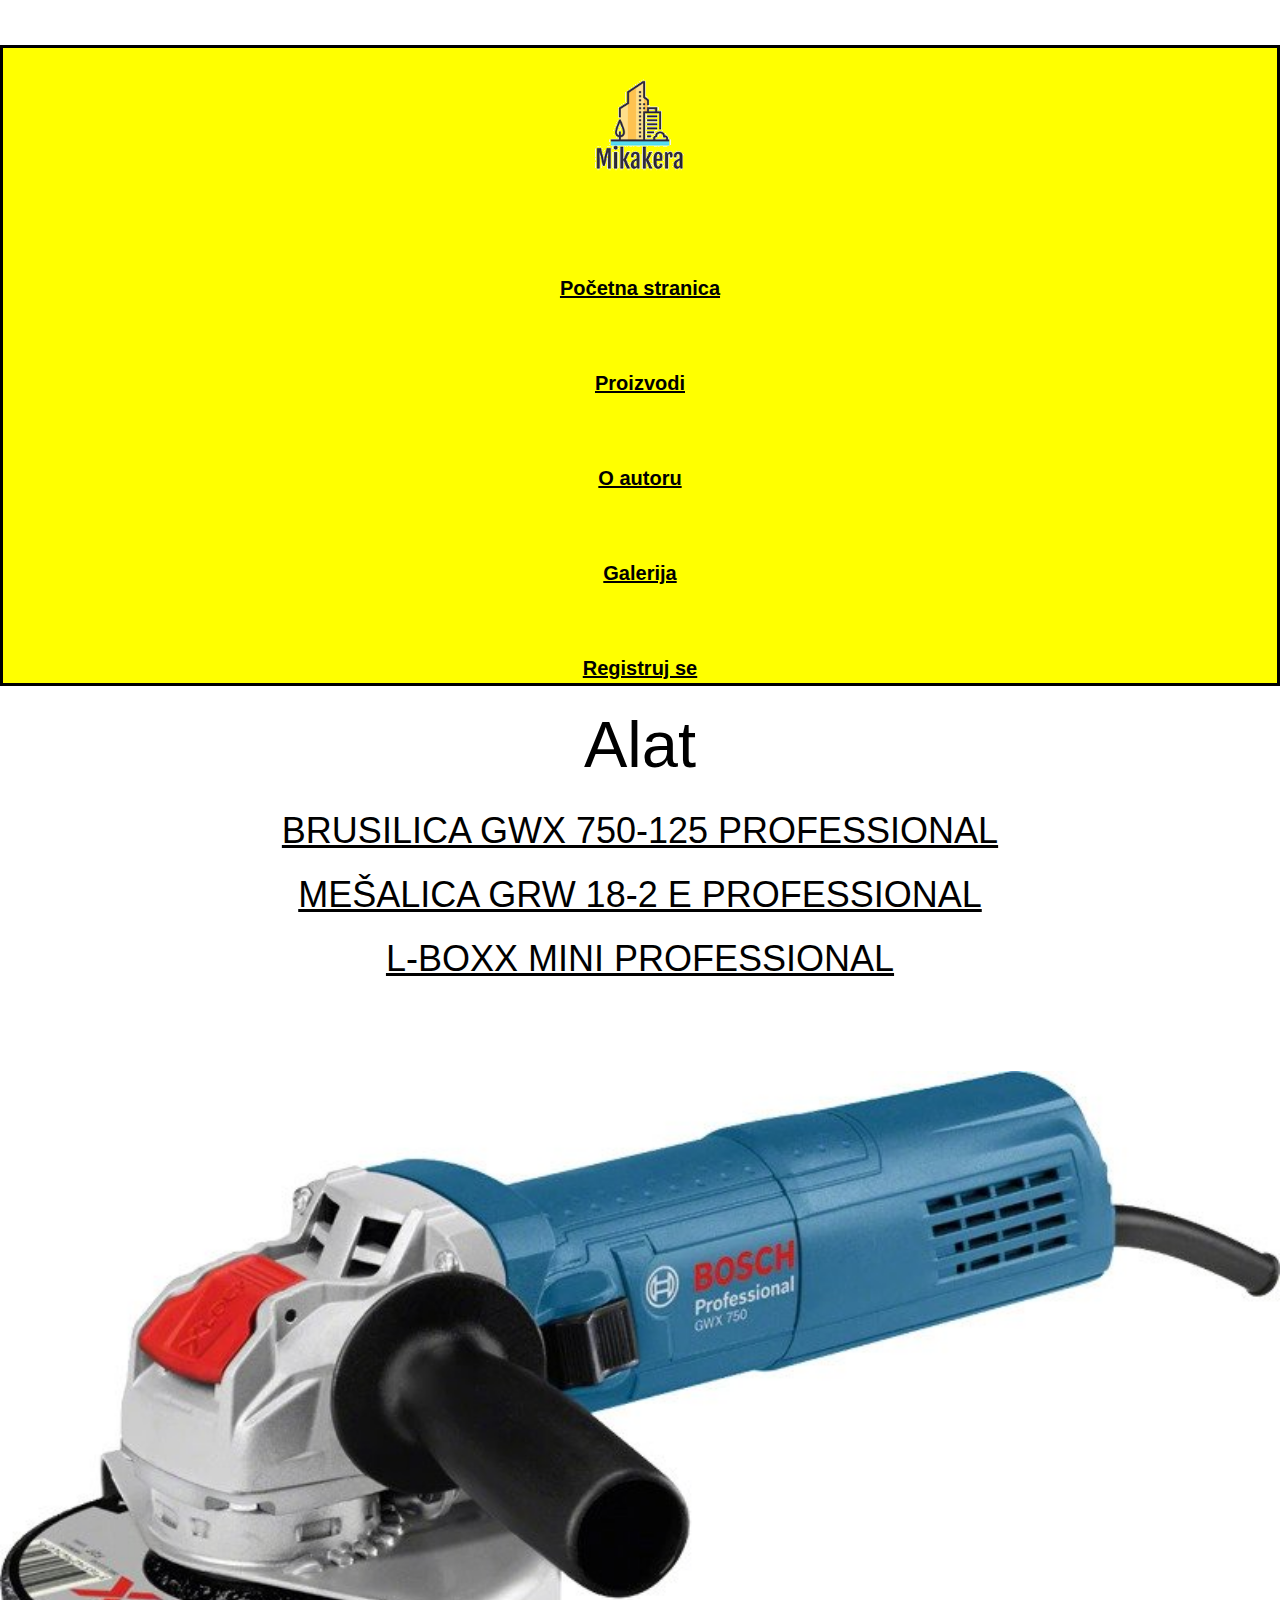
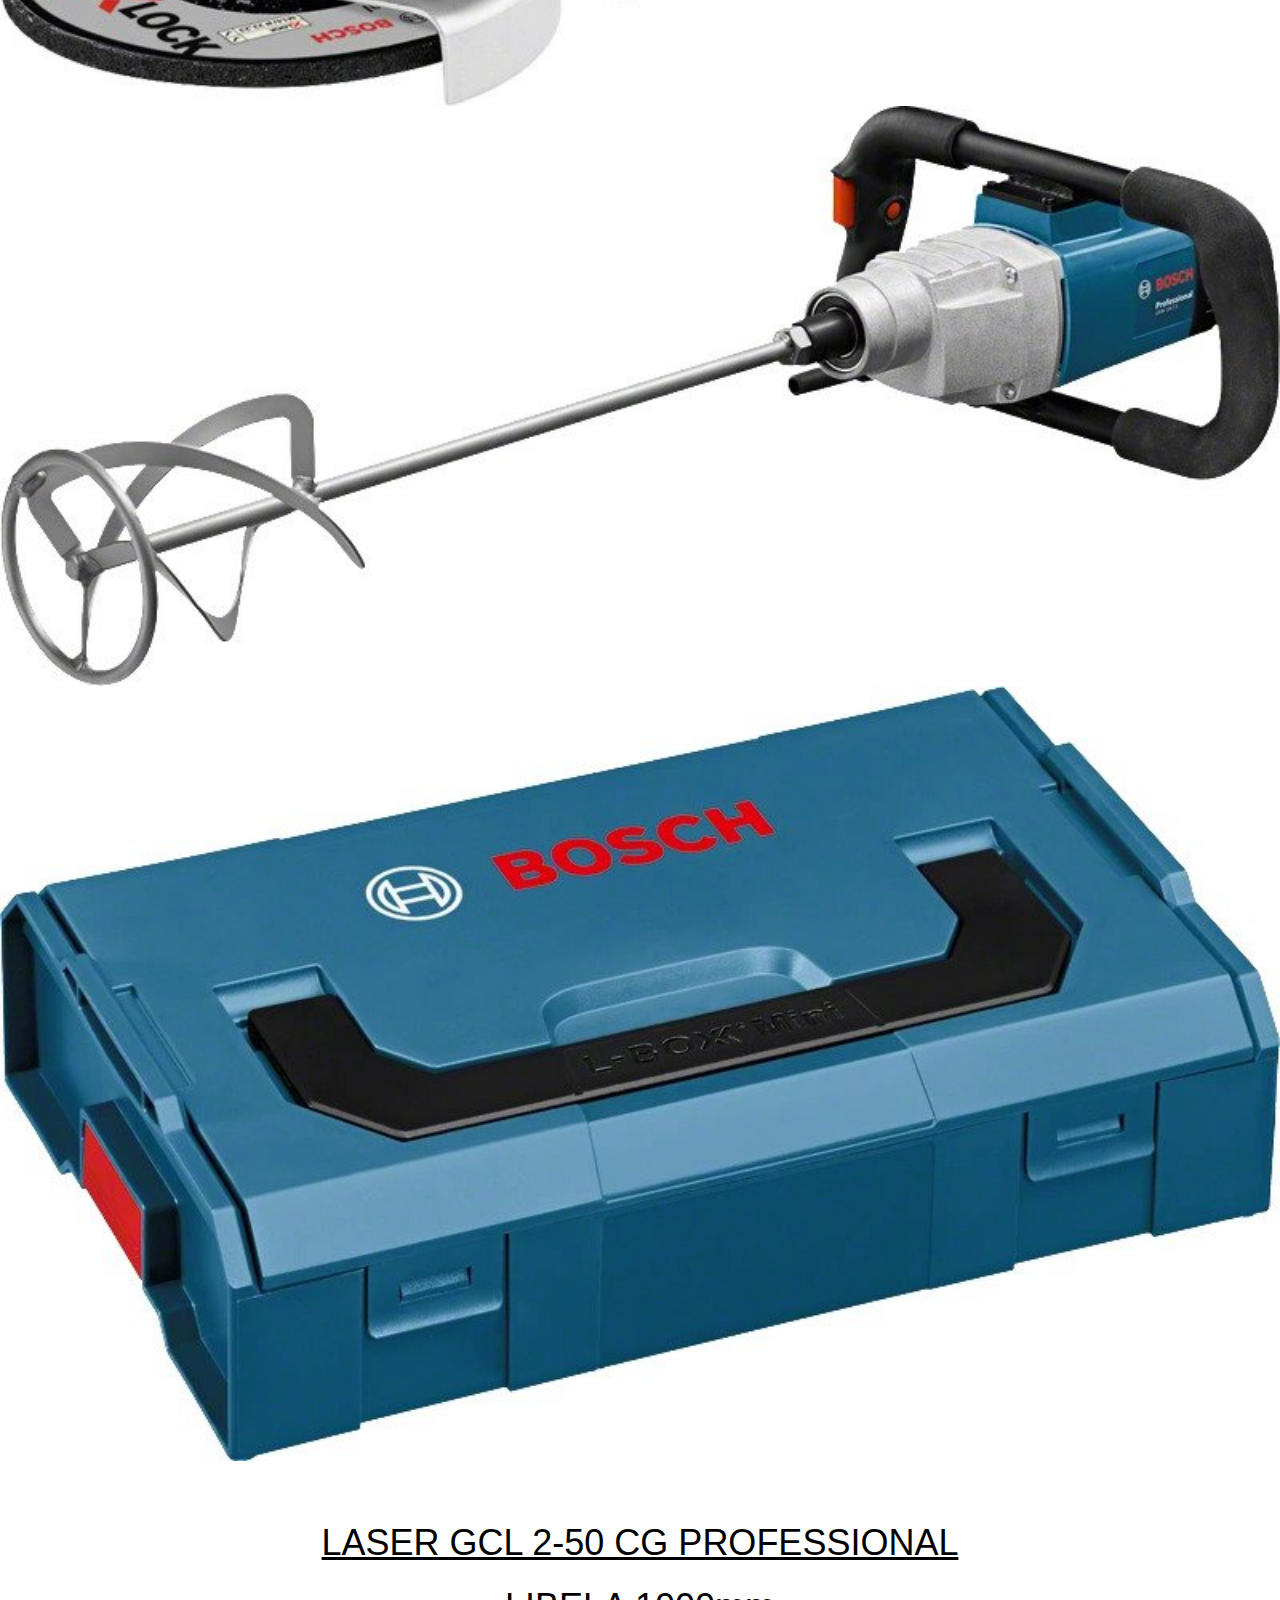
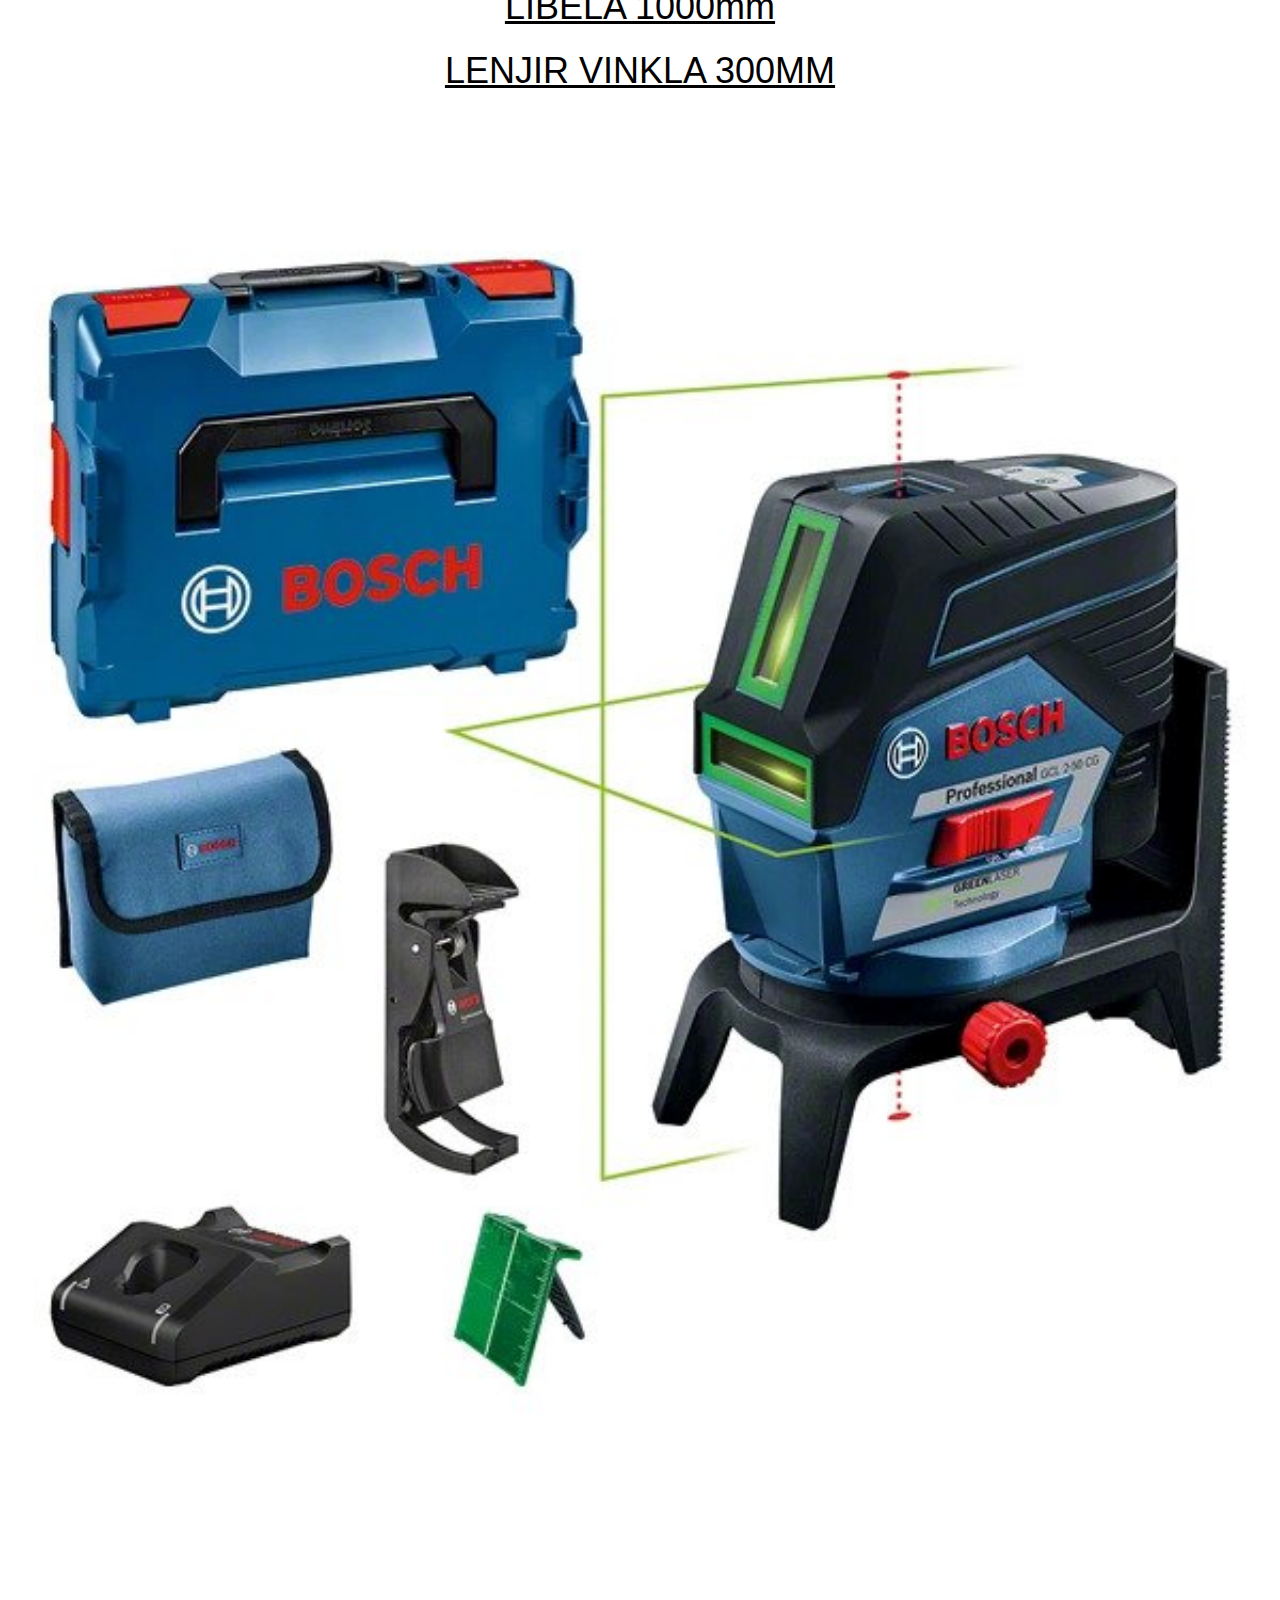
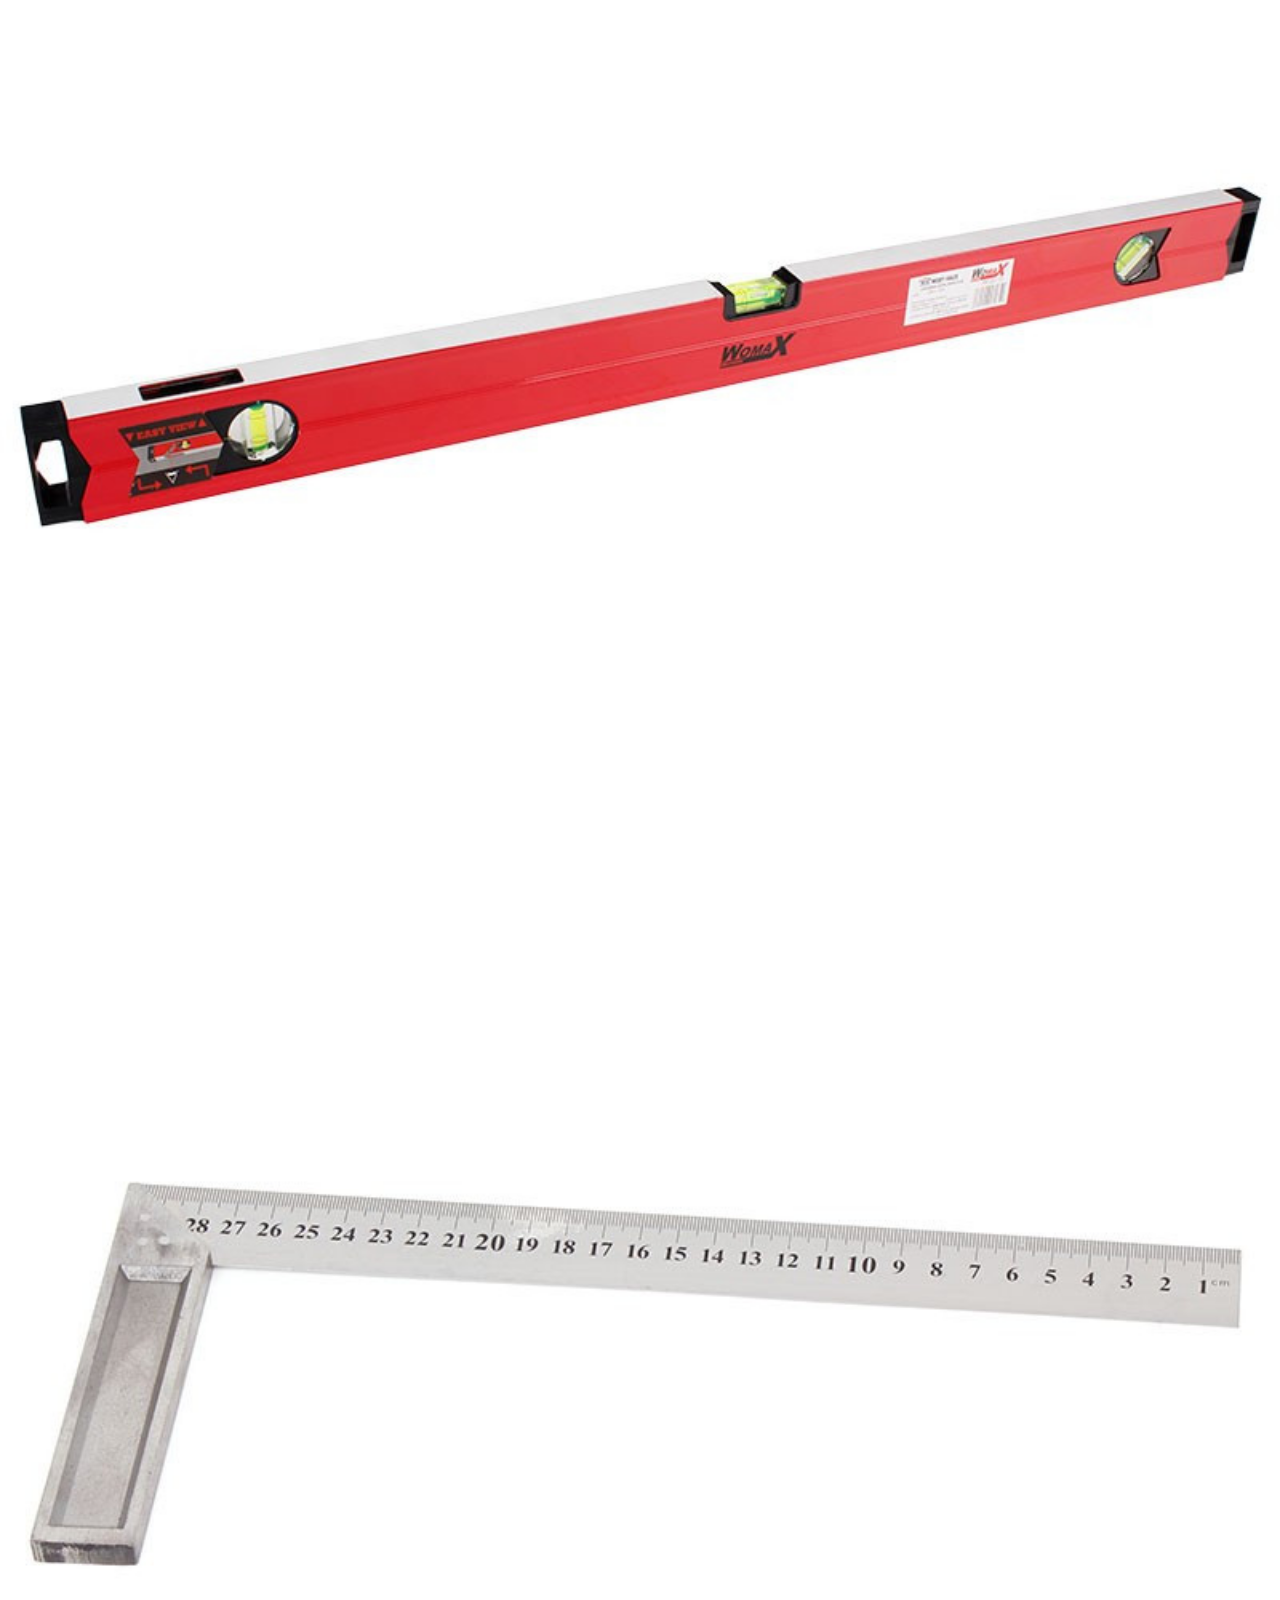
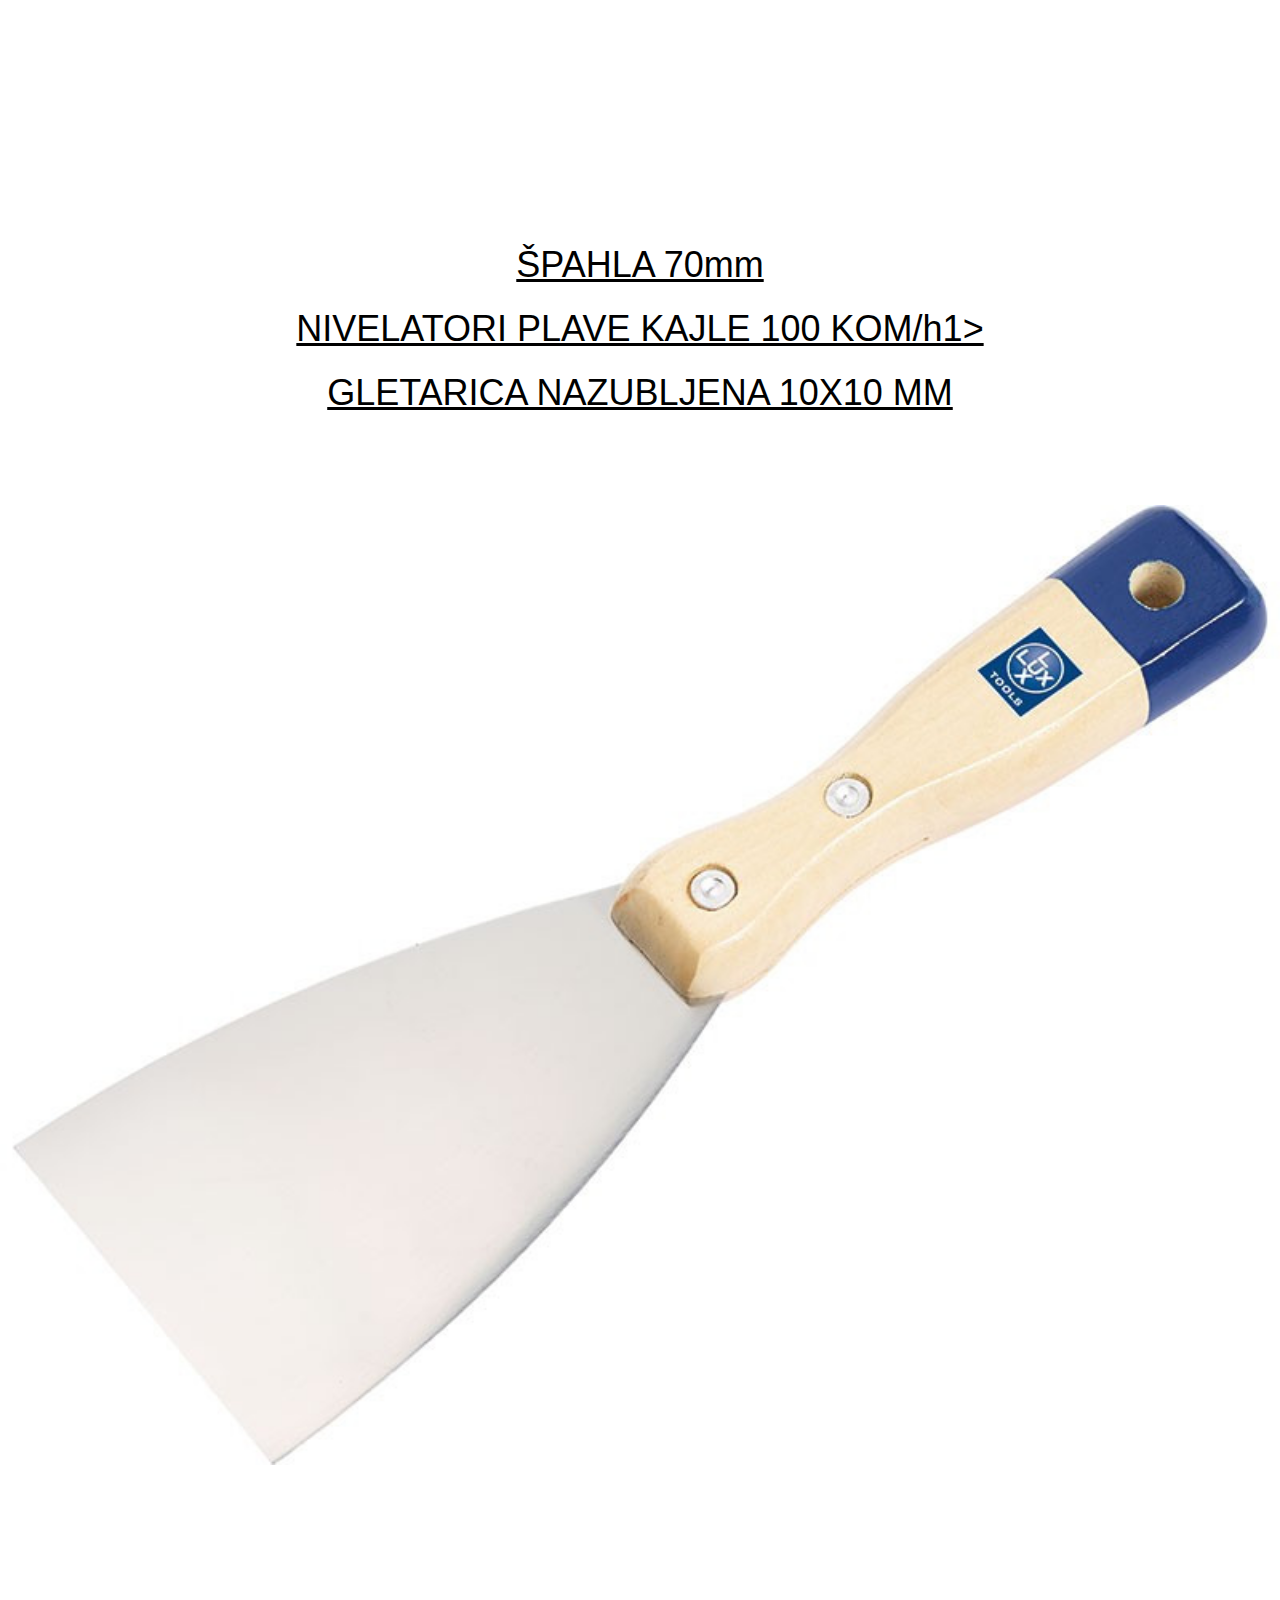
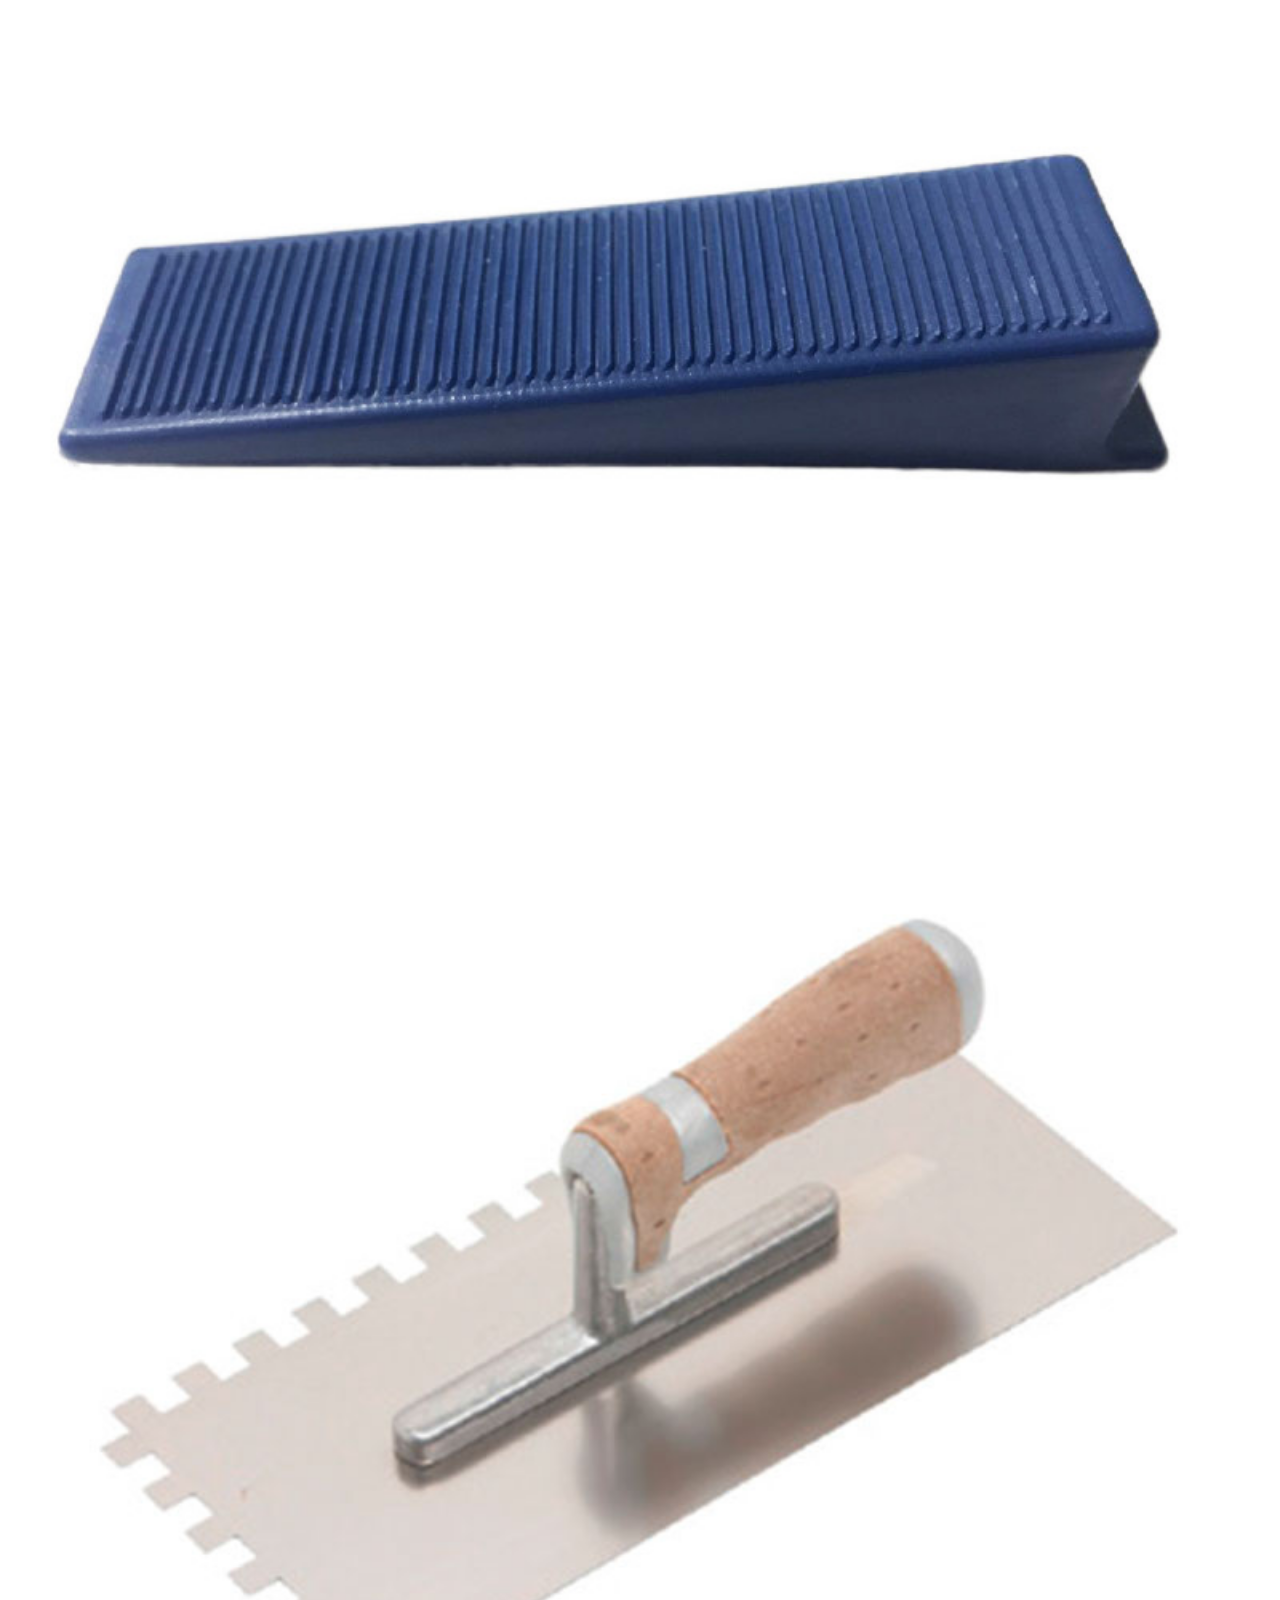
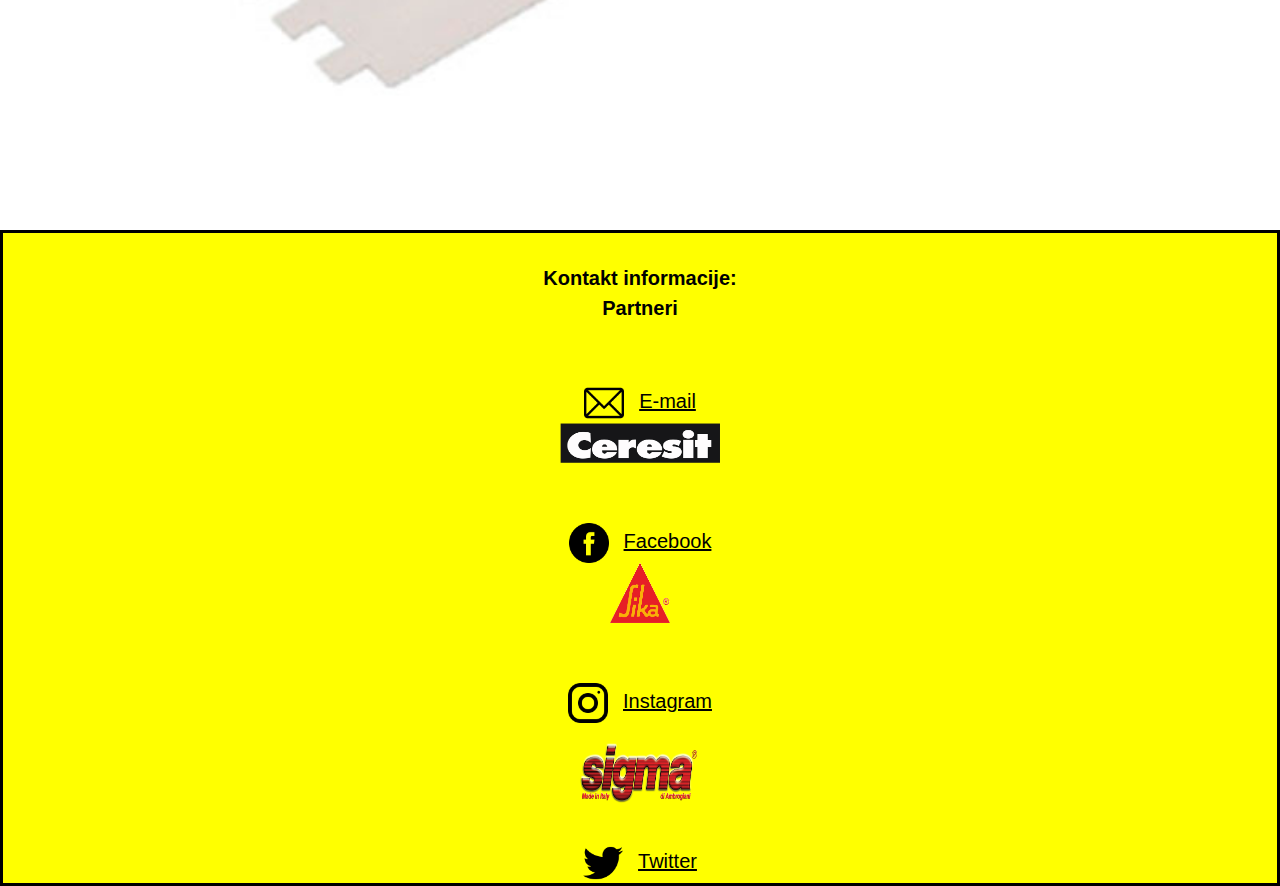
<file: Web Shop/proizvodi/alatlepljenje.html>
<!DOCTYPE html>
<html lang="en">

<head>
    <meta charset="utf-8">
    <meta name="viewport" content="width=device-width, initial-scale=1">
    <title>Prodavnica Keramike - Mikakera</title>
    <link rel="icon" src="/slike/ikonica.png" type="image/x-icon">
    <link rel="stylesheet" href="../stylesheet.css">
    <link href="https://cdn.jsdelivr.net/npm/bootstrap@5.0.2/dist/css/bootstrap.min.css" rel="stylesheet"
        integrity="sha384-EVSTQN3/azprG1Anm3QDgpJLIm9Nao0Yz1ztcQTwFspd3yD65VohhpuuCOmLASjC" crossorigin="anonymous">
    <link href="https://www.w3schools.com/w3css/4/w3.css" rel="stylesheet">
    <script>
        var i = 0;
        var txt = 'Alat';
        var speed = 50;

        function typeWriter() {
            if (i < txt.length) {
                document.getElementById("demo").innerHTML += txt.charAt(i);
                i++;
                setTimeout(typeWriter, speed);
            }
        } 
    </script>

</head>
<body onload="typeWriter()">
    <br> <br>
    <div class="navigacionibar">

        <div class="row">
            <div class="col-sm-2">
            </div>
            <div class="col-sm-8"
                style="border-color: black; border: 3px; border-style: solid; background-color: yellow;">

                <div class="row">
                    <div class="col-sm-2" style="margin-top: 20px;"><a href="index.html"><img src="../slike/logo.png"
                                height="140px" width="140px"></a></div>
                    <div class="col-sm-2" style="margin-top: 65px;">
                        <a href="../index.html">
                            <b>Početna stranica</b>
                        </a>
                    </div>
                    <div class="col-sm-2" style="margin-top: 65px;">
                        <a href="../proizvodi.html">
                            <b>Proizvodi</b>
                        </a>
                    </div>
                    <div class="col-sm-2" style="margin-top: 65px;">
                        <a href="../autor.html">
                            <b>O autoru</b>
                        </a>
                    </div>
                    <div class="col-sm-2" style="margin-top: 65px;"><b>
                            <a href="../galerija.html">
                                <b>Galerija</b>
                            </a>
                        </b></div>
                    <div class="col-sm-2" style="margin-top: 65px;">
                        <a href="../registracija.html"><b>Registruj se</b></a>
                    </div>
                </div>

            </div>
            <div class="col-sm-2"> </div>
        </div>
    </div>

    <div class="row">
        <div class="col-sm-2"> </div>
        <div class="col-sm-8"><h1 style="font-size: 65px; text-align: center;" id="demo" onLoad="typeWriter()"></h1> </div>
        <div class="col-sm-2"> </div>
    </div>
    <div class="row">
        <div class="col-sm-2"> </div>
        <div class="col-sm-8">
            <div class="row">
                <div class="col-sm-4">
                    <a href="https://www.bosch-professional.com/rs/sr/products/gwx-750-125-06017C9100">
                    <h1 style="text-align: center;">BRUSILICA GWX 750-125 PROFESSIONAL</h1></a>
                </div>
                <div class="col-sm-4">
                    <a href="https://www.bosch-professional.com/rs/sr/products/grw-18-2-e-06011A8000"><h1 style="text-align: center;">MEŠALICA GRW 18-2 E PROFESSIONAL</h1></a>
                </div>
                <div class="col-sm-4">
                    <a href="https://www.bosch-professional.com/rs/sr/products/l-boxx-mini-1600A007SF"><h1 style="text-align: center;">L-BOXX MINI PROFESSIONAL</h1></a>
                </div>
                <div class="col-sm-2">

                </div>
            </div>
        </div>
        <div class="col-sm-2"></div>
    </div>
    <br> <br>
    <div class="row">
        <div class="col-sm-2"> </div>
        <div class="col-sm-8">
            <div class="row">
                <div class="col-sm-4"><a href="https://www.bosch-professional.com/rs/sr/products/gwx-750-125-06017C9100"><img class="zoom" src="proizvodislike/brusilica.jpg" width="100%" style="margin-top: 30px;"></a></div>
                <div class="col-sm-4"><a href="https://www.bosch-professional.com/rs/sr/products/grw-18-2-e-06011A8000"><img class="zoom" src="proizvodislike/mikser.jpg" width="100%"></a> </div>
                <div class="col-sm-4"><a href="https://www.bosch-professional.com/rs/sr/products/l-boxx-mini-1600A007SF"><img class="zoom" src="proizvodislike/case.jpg" width="100%"></a></div>
            </div>
        </div>
        
        <div class=" col-sm-2"> </div>
    </div>
    <br><br>
    <div class="row">
        <div class="col-sm-2"> </div>
        <div class="col-sm-8">
            <div class="row">
                <div class="col-sm-4">
                    <a href="https://www.bosch-professional.com/rs/sr/products/gcl-2-50-cg-0601066H00">
                    <h1 style="text-align: center;">LASER GCL 2-50 CG PROFESSIONAL</h1></a>
                </div>
                <div class="col-sm-4">
                    <a href="https://www.wobyhaus.co.rs/libele-ravnjace-i-laseri/10206-libela-1000mm"><h1 style="text-align: center;">LIBELA 1000mm</h1></a>
                </div>
                <div class="col-sm-4">
                    <a href="https://www.wobyhaus.co.rs/lenjiri-i-vinkle/3891-lenjir-vinkla-300mm"><h1 style="text-align: center;">LENJIR VINKLA 300MM</h1></a>
                </div>
                <div class="col-sm-2">

                </div>
            </div>
        </div>
        <div class="col-sm-2"></div>
    </div>
    <br> <br>
    <div class="row">
        <div class="col-sm-2"> </div>
        <div class="col-sm-8">
            <div class="row">
                <div class="col-sm-4"><a href="https://www.bosch-professional.com/rs/sr/products/gcl-2-50-cg-0601066H00"><img class="zoom" src="proizvodislike/laser.jpg" width="100%" style="margin-top: 30px;"></a></div>
                <div class="col-sm-4"><a href="https://www.wobyhaus.co.rs/libele-ravnjace-i-laseri/10206-libela-1000mm"><img class="zoom" src="proizvodislike/laservaga.jpg" width="100%"></a> </div>
                <div class="col-sm-4"><a href="https://www.wobyhaus.co.rs/lenjiri-i-vinkle/3891-lenjir-vinkla-300mm"><img class="zoom" src="proizvodislike/vinkla.jpg" width="100%"></a></div>
            </div>
        </div>
        
        <div class=" col-sm-2"> </div>
    </div>
    <br><br>
    <div class="row">
        <div class="col-sm-2"> </div>
        <div class="col-sm-8">
            <div class="row">
                <div class="col-sm-4">
                    <a href="https://www.wobyhaus.co.rs/molersko-farbarski-alat/6869-spahla-70mm">
                    <h1 style="text-align: center;">ŠPAHLA 70mm</h1></a>
                </div>
                <div class="col-sm-4">
                    <a href="https://www.wobyhaus.co.rs/keramic-i-stakl-alat-i-pribor/5174-nivelatori-plave-kajle-100-kom"><h1 style="text-align: center;">NIVELATORI PLAVE KAJLE 100 KOM/h1></a>
                </div>
                <div class="col-sm-4">
                    <a href="https://www.wobyhaus.co.rs/zidarski-alat-i-pribor/30079-gletarica-nazubljena-10x10-mm"><h1 style="text-align: center;">GLETARICA NAZUBLJENA 10X10 MM</h1></a>
                </div>
                <div class="col-sm-2">

                </div>
            </div>
        </div>
        <div class="col-sm-2"></div>
    </div>
    <br> <br>
    <div class="row">
        <div class="col-sm-2"> </div>
        <div class="col-sm-8">
            <div class="row">
                <div class="col-sm-4"><a href="https://www.wobyhaus.co.rs/molersko-farbarski-alat/6869-spahla-70mm"><img class="zoom" src="proizvodislike/spahla.jpg" width="100%" style="margin-top: 30px;"></a></div>
                <div class="col-sm-4"><a href="https://www.wobyhaus.co.rs/keramic-i-stakl-alat-i-pribor/5174-nivelatori-plave-kajle-100-kom"><img class="zoom" src="proizvodislike/kajla.jpg" width="100%"></a> </div>
                <div class="col-sm-4"><a href="https://www.wobyhaus.co.rs/zidarski-alat-i-pribor/30079-gletarica-nazubljena-10x10-mm"><img class="zoom" src="proizvodislike/gletarica.jpg" width="100%"></a></div>
            </div>
        </div>
        
        <div class=" col-sm-2"> </div>
    </div>
    <br><br>

    <div class="futer">
        <div class="row">
            <div class="col-sm-2"></div>
            <div class="col-sm-8"
                style="border-color: black; border: 3px; border-style: solid; background-color: yellow;">
                <br>
                <div class="row">
                    <div class="col-sm-6"><a><b>Kontakt informacije: </b></a></div>
                    <div class="col-sm-6"><a><b>Partneri</b></a></div>
                    <br><br>
                </div>
                <div class="row">
                    <div class="col-sm-6"><a href="https://mail.google.com"><img src="../slike/email.png" height="40px"
                                width="40px"></a><a href="mailto: gabrielpetras@gymko.edu.rs"
                            style="margin-left: 15px;">E-mail</a></div>
                    <div class="col-sm-6"><a href="https://www.ceresit.rs/sr.html"><img src="../slike/ceresit.png"
                                height="40px" width="160px"></a></div>
                    <br><br>
                </div>
                <div class="row">
                    <div class="col-sm-6"><a href="https://www.facebook.com/"><img src="../slike/facebook.png"
                                height="40px" width="40px"></a><a href="https://www.facebook.com/"
                            style="margin-left: 15px;">Facebook</a></div>
                    <div class="col-sm-6"><a href="https://www.sika.com/"><img src="../slike/sika.png" height="60px"
                                width="60px"></a></div>
                    <br><br>
                </div>
                <div class="row">
                    <div class="col-sm-6"><a href="https://www.instagram.com/"><img src="../slike/instagram.png"
                                height="40px" width="40px"></a><a href="https://www.instagram.com/"
                            style="margin-left: 15px;">Instagram</a></div>
                    <div class="col-sm-6" style="margin-top: 20px;"><a href="https://www.sigmaitalia.com/en/"><img
                                src="../slike/sigma.png" height="60px" width="120px"></a></div>
                    <br><br>
                </div>
                <div class="row">
                    <div class="col-sm-6" style="margin-top: -20px;"><a href="https://twitter.com/?lang=en"><img
                                src="../slike/twitter.png" height="40px" width="40px"></a><a
                            href="https://twitter.com/?lang=en" style="margin-left: 15px;">Twitter</a></div>
                    <div class="col-sm-6"></div>
                </div>
            </div>
            <div class="col-sm-2"></div>
        </div>
        </div>
</body>

</html>
</file>
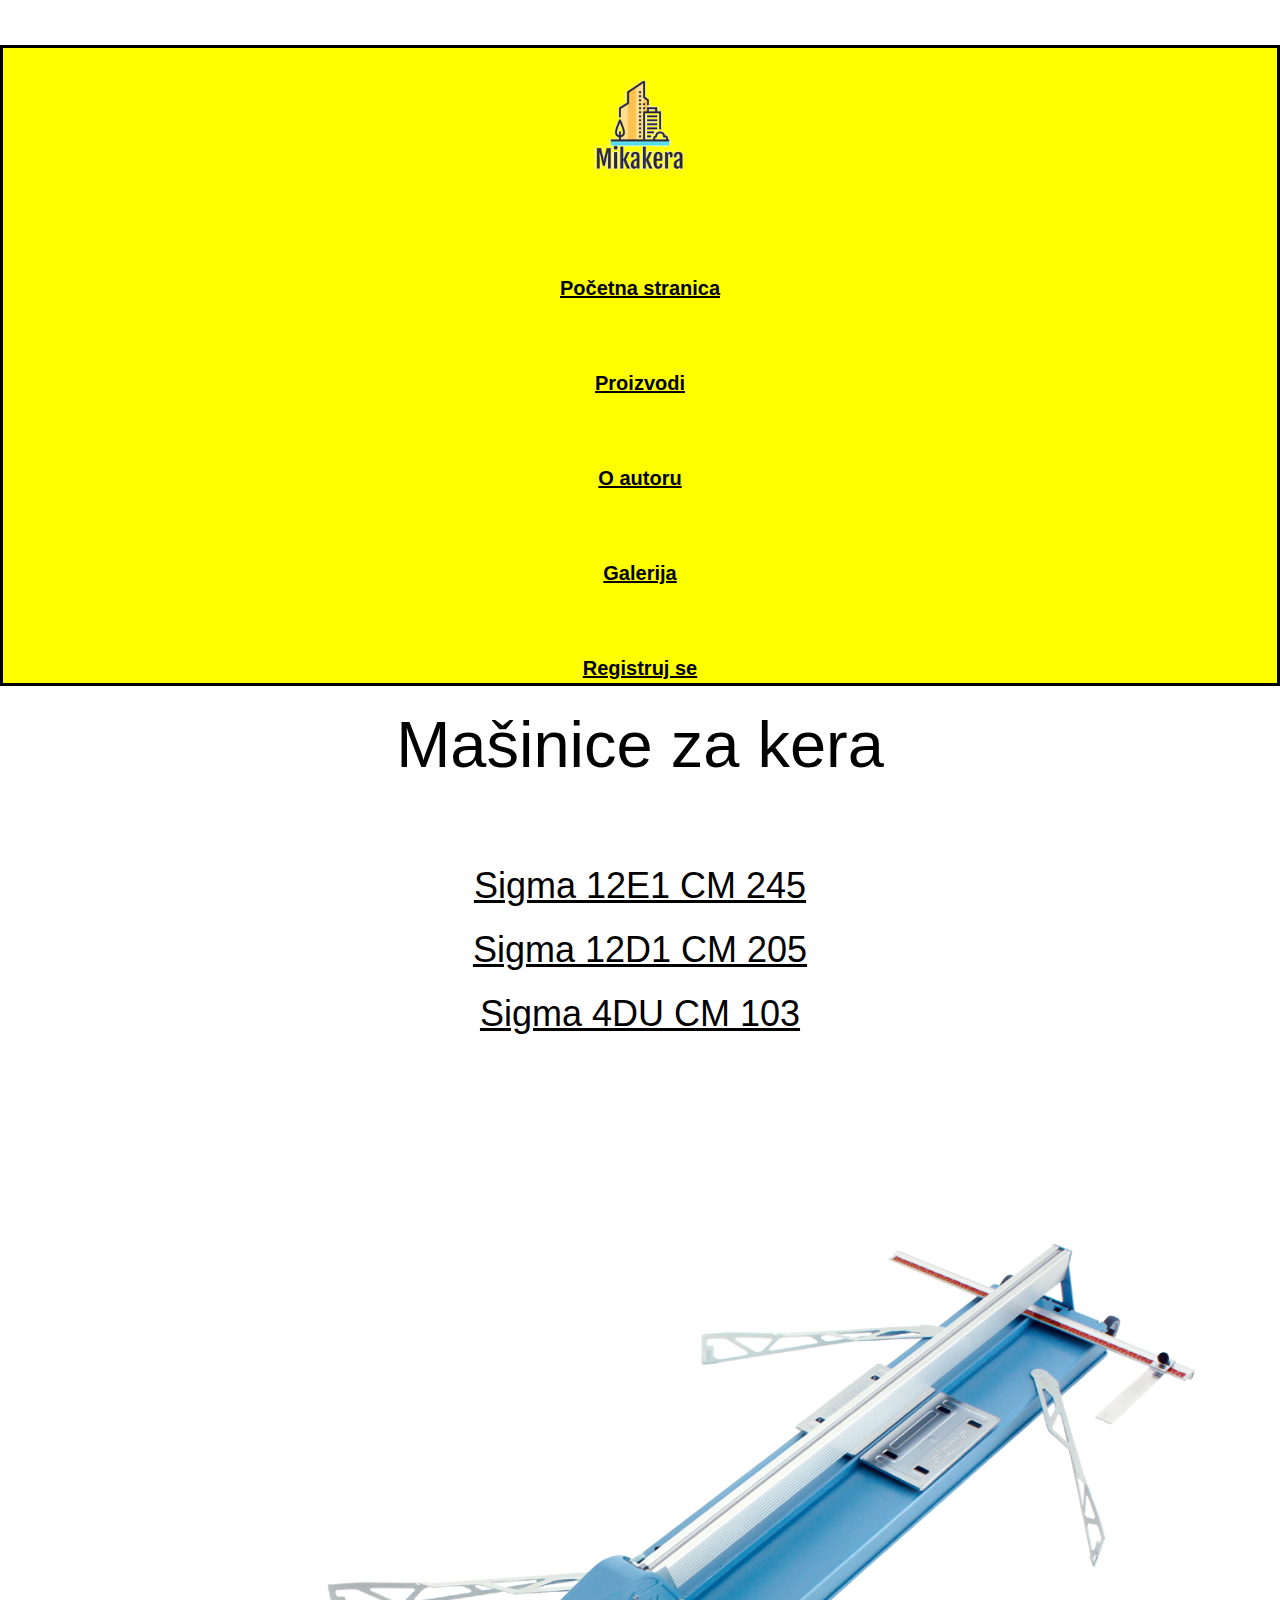
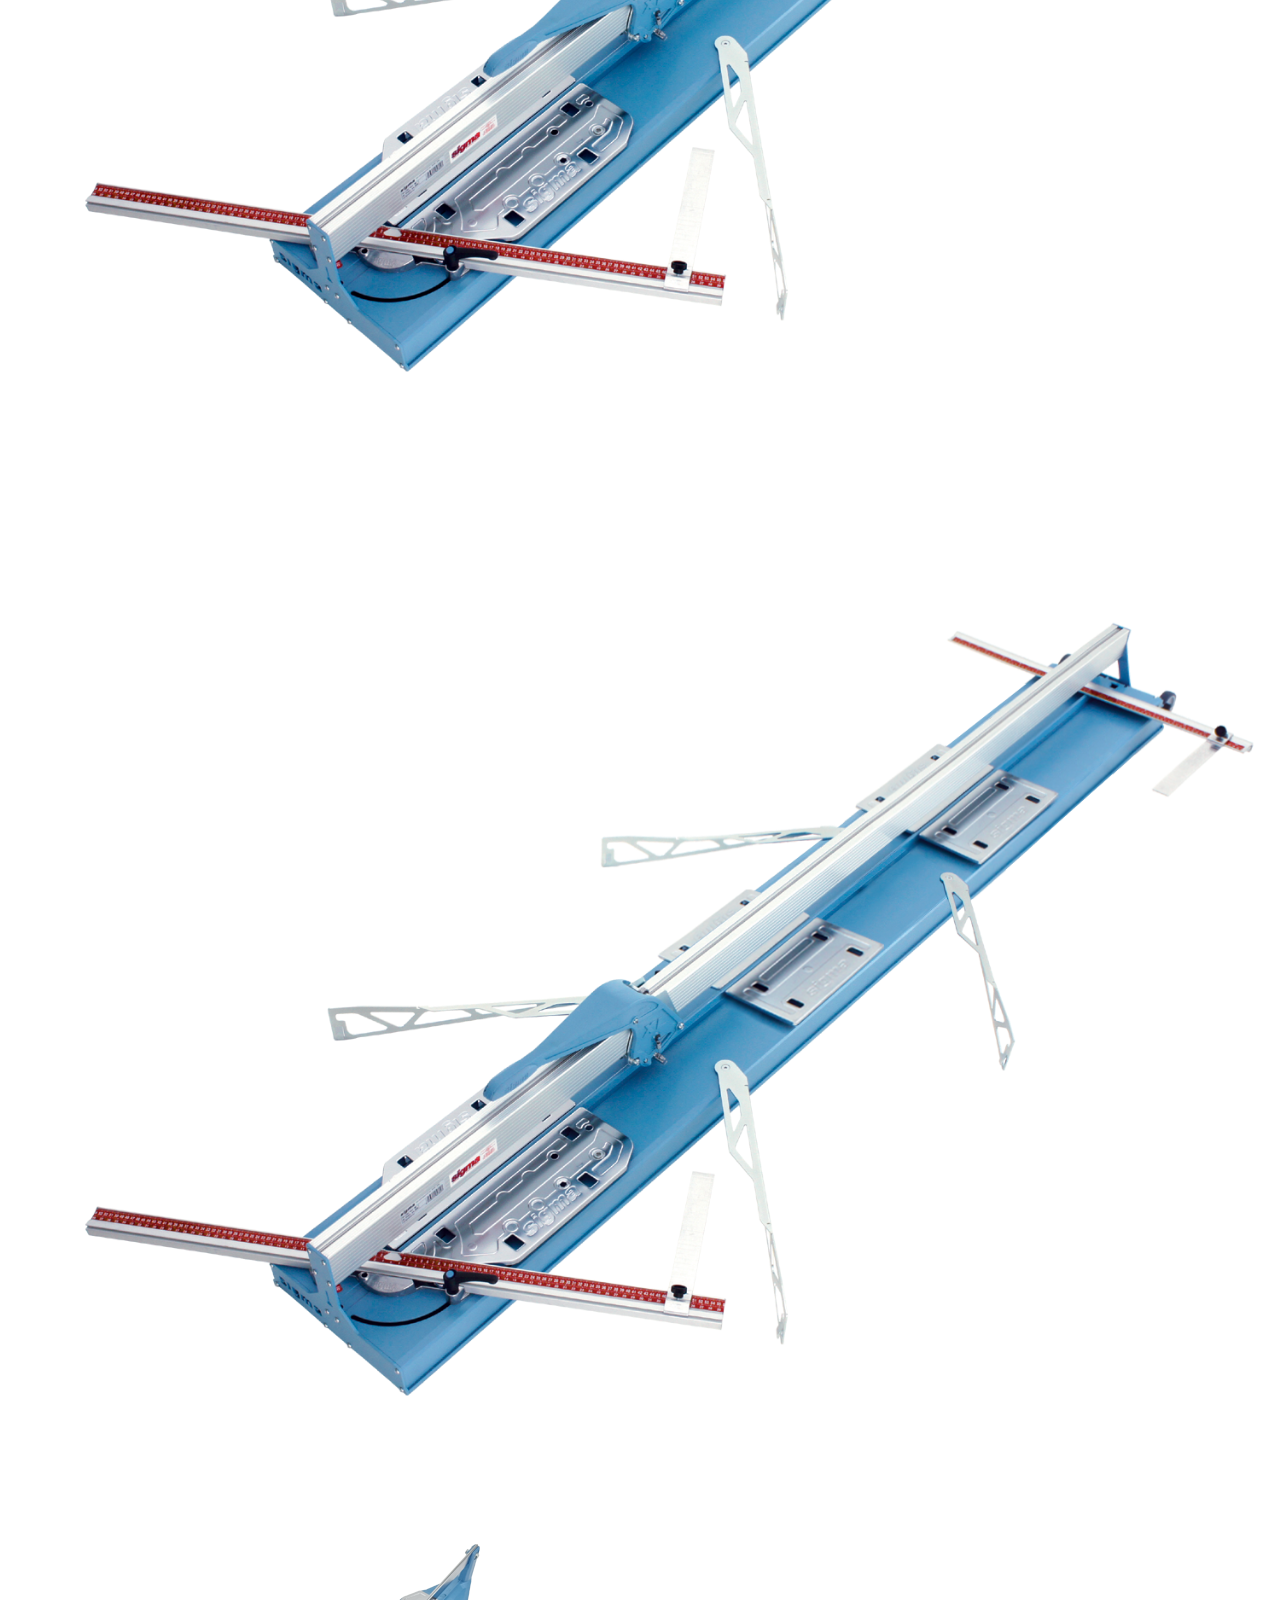
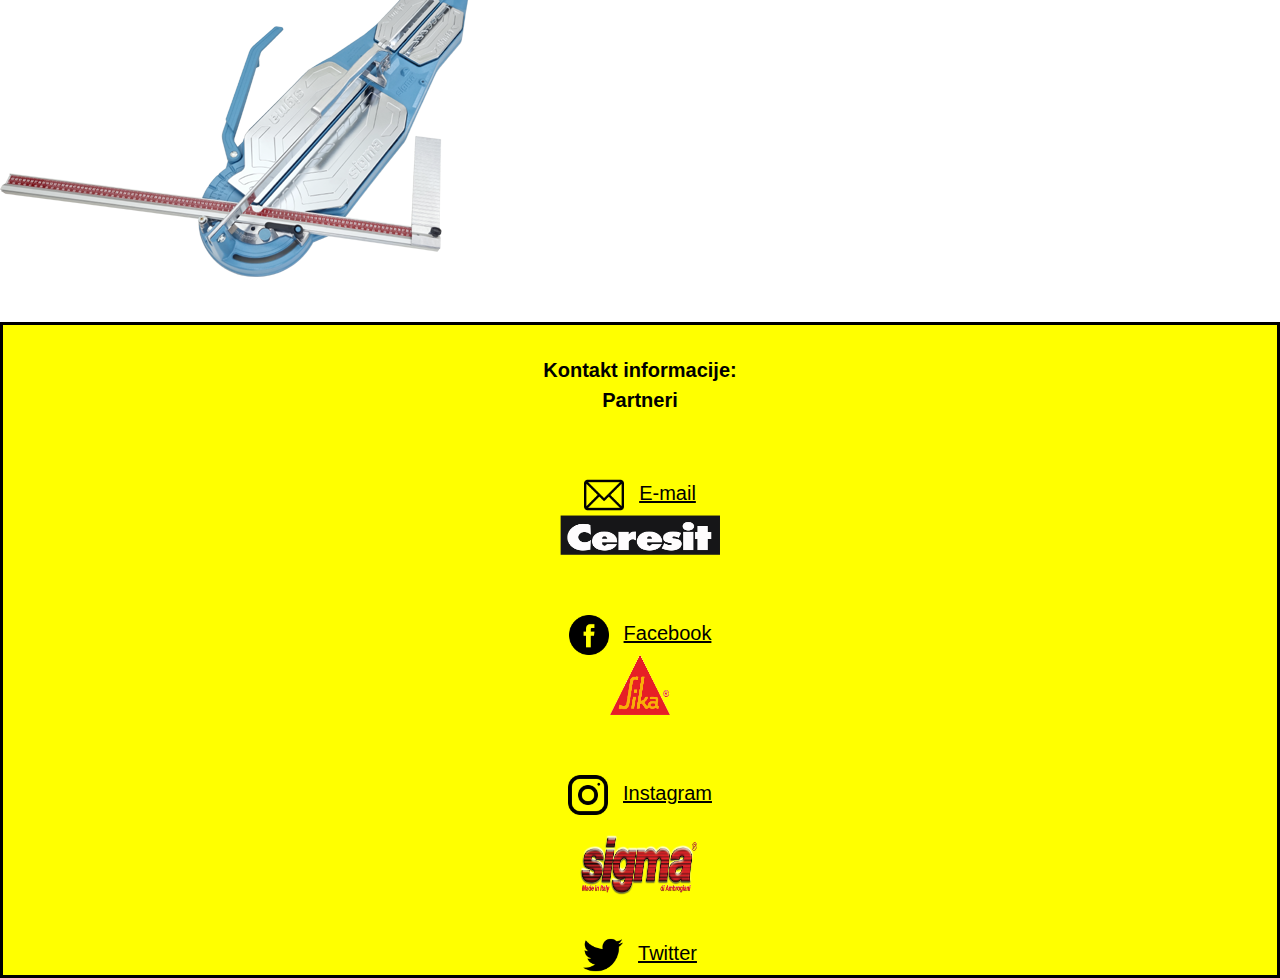
<file: Web Shop/proizvodi/alatzaobradu.html>
<!DOCTYPE html>
<html lang="en">

<head>
    <meta charset="utf-8">
    <meta name="viewport" content="width=device-width, initial-scale=1">
    <title>Prodavnica Keramike - Mikakera</title>
    <link rel="icon" src="/slike/ikonica.png" type="image/x-icon">
    <link rel="stylesheet" href="../stylesheet.css">
    <link href="https://cdn.jsdelivr.net/npm/bootstrap@5.0.2/dist/css/bootstrap.min.css" rel="stylesheet"
        integrity="sha384-EVSTQN3/azprG1Anm3QDgpJLIm9Nao0Yz1ztcQTwFspd3yD65VohhpuuCOmLASjC" crossorigin="anonymous">
    <link href="https://www.w3schools.com/w3css/4/w3.css" rel="stylesheet">
    <script>
        var i = 0;
        var txt = 'Mašinice za keramiku';
        var speed = 50;

        function typeWriter() {
            if (i < txt.length) {
                document.getElementById("demo").innerHTML += txt.charAt(i);
                i++;
                setTimeout(typeWriter, speed);
            }
        } 
    </script>
</head>
<body onload="typeWriter()">
    <br> <br>
    <div class="navigacionibar">

        <div class="row">
            <div class="col-sm-2">
            </div>
            <div class="col-sm-8"
                style="border-color: black; border: 3px; border-style: solid; background-color: yellow;">

                <div class="row">
                    <div class="col-sm-2" style="margin-top: 20px;"><a href="index.html"><img src="../slike/logo.png"
                                height="140px" width="140px"></a></div>
                    <div class="col-sm-2" style="margin-top: 65px;">
                        <a href="../index.html">
                            <b>Početna stranica</b>
                        </a>
                    </div>
                    <div class="col-sm-2" style="margin-top: 65px;">
                        <a href="../proizvodi.html">
                            <b>Proizvodi</b>
                        </a>
                    </div>
                    <div class="col-sm-2" style="margin-top: 65px;">
                        <a href="../autor.html">
                            <b>O autoru</b>
                        </a>
                    </div>
                    <div class="col-sm-2" style="margin-top: 65px;"><b>
                            <a href="../galerija.html">
                                <b>Galerija</b>
                            </a>
                        </b></div>
                    <div class="col-sm-2" style="margin-top: 65px;">
                        <a href="../registracija.html"><b>Registruj se</b></a>
                    </div>
                </div>

            </div>
            <div class="col-sm-2"> </div>
        </div>
    </div>
    <div class="row">
        <div class="col-sm-2"> </div>
        <div class="col-sm-8"> <h1 style="font-size: 65px; text-align: center;" id="demo" onLoad="typeWriter()"></h1> </div>
        <div class="col-sm-2"> </div>
    </div>
    <br> <br>
    <div class="row">
        <div class="col-sm-2"> </div>
        <div class="col-sm-8">
            <div class="row">
                <div class="col-sm-4">
                    <a href="https://www.sigmaitalia.com/en/blog-2/serie-xl/">
                    <h1 style="text-align: center;">Sigma 12E1 CM 245</h1></a>
                </div>
                <div class="col-sm-4">
                    <a href="https://www.sigmaitalia.com/en/blog-2/serie-xl/"><h1 style="text-align: center;">Sigma 12D1 CM 205</h1></a>
                </div>
                <div class="col-sm-4">
                    <a href="https://www.sigmaitalia.com/en/blog-2/serie-4-modelli-a-trazione-up/"><h1 style="text-align: center;">Sigma 4DU CM 103</h1></a>
                </div>
                <div class="col-sm-2">

                </div>
            </div>
        </div>
        <div class="col-sm-2"></div>
    </div>
    <br> <br>
    <div class="row">
        <div class="col-sm-2"> </div>
        <div class="col-sm-8">
            <div class="row">
                <div class="col-sm-4"><a href="https://www.sigmaitalia.com/en/blog-2/serie-xl/"><img class="zoom" src="proizvodislike/masinica1.png" width="100%"></a></div>
                <div class="col-sm-4"><a href="https://www.sigmaitalia.com/en/blog-2/serie-xl/"><img class="zoom" src="proizvodislike/masinica2.png" width="100%"></a> </div>
                <div class="col-sm-4"><a href="https://www.sigmaitalia.com/en/blog-2/serie-4-modelli-a-trazione-up/"><img class="zoom" src="proizvodislike/masinica3.png"></a></div>
            </div>
        </div>
        
        <div class=" col-sm-2"> </div>
    </div>
    <br><br>
    <div class="futer">
        <div class="row">
            <div class="col-sm-2"></div>
            <div class="col-sm-8"
                style="border-color: black; border: 3px; border-style: solid; background-color: yellow;">
                <br>
                <div class="row">
                    <div class="col-sm-6"><a><b>Kontakt informacije: </b></a></div>
                    <div class="col-sm-6"><a><b>Partneri</b></a></div>
                    <br><br>
                </div>
                <div class="row">
                    <div class="col-sm-6"><a href="https://mail.google.com"><img src="../slike/email.png" height="40px"
                                width="40px"></a><a href="mailto: gabrielpetras@gymko.edu.rs"
                            style="margin-left: 15px;">E-mail</a></div>
                    <div class="col-sm-6"><a href="https://www.ceresit.rs/sr.html"><img src="../slike/ceresit.png"
                                height="40px" width="160px"></a></div>
                    <br><br>
                </div>
                <div class="row">
                    <div class="col-sm-6"><a href="https://www.facebook.com/"><img src="../slike/facebook.png"
                                height="40px" width="40px"></a><a href="https://www.facebook.com/"
                            style="margin-left: 15px;">Facebook</a></div>
                    <div class="col-sm-6"><a href="https://www.sika.com/"><img src="../slike/sika.png" height="60px"
                                width="60px"></a></div>
                    <br><br>
                </div>
                <div class="row">
                    <div class="col-sm-6"><a href="https://www.instagram.com/"><img src="../slike/instagram.png"
                                height="40px" width="40px"></a><a href="https://www.instagram.com/"
                            style="margin-left: 15px;">Instagram</a></div>
                    <div class="col-sm-6" style="margin-top: 20px;"><a href="https://www.sigmaitalia.com/en/"><img
                                src="../slike/sigma.png" height="60px" width="120px"></a></div>
                    <br><br>
                </div>
                <div class="row">
                    <div class="col-sm-6" style="margin-top: -20px;"><a href="https://twitter.com/?lang=en"><img
                                src="../slike/twitter.png" height="40px" width="40px"></a><a
                            href="https://twitter.com/?lang=en" style="margin-left: 15px;">Twitter</a></div>
                    <div class="col-sm-6"></div>
                </div>
            </div>
            <div class="col-sm-2"></div>
        </div>
        </div>
</body>

</html>
</file>
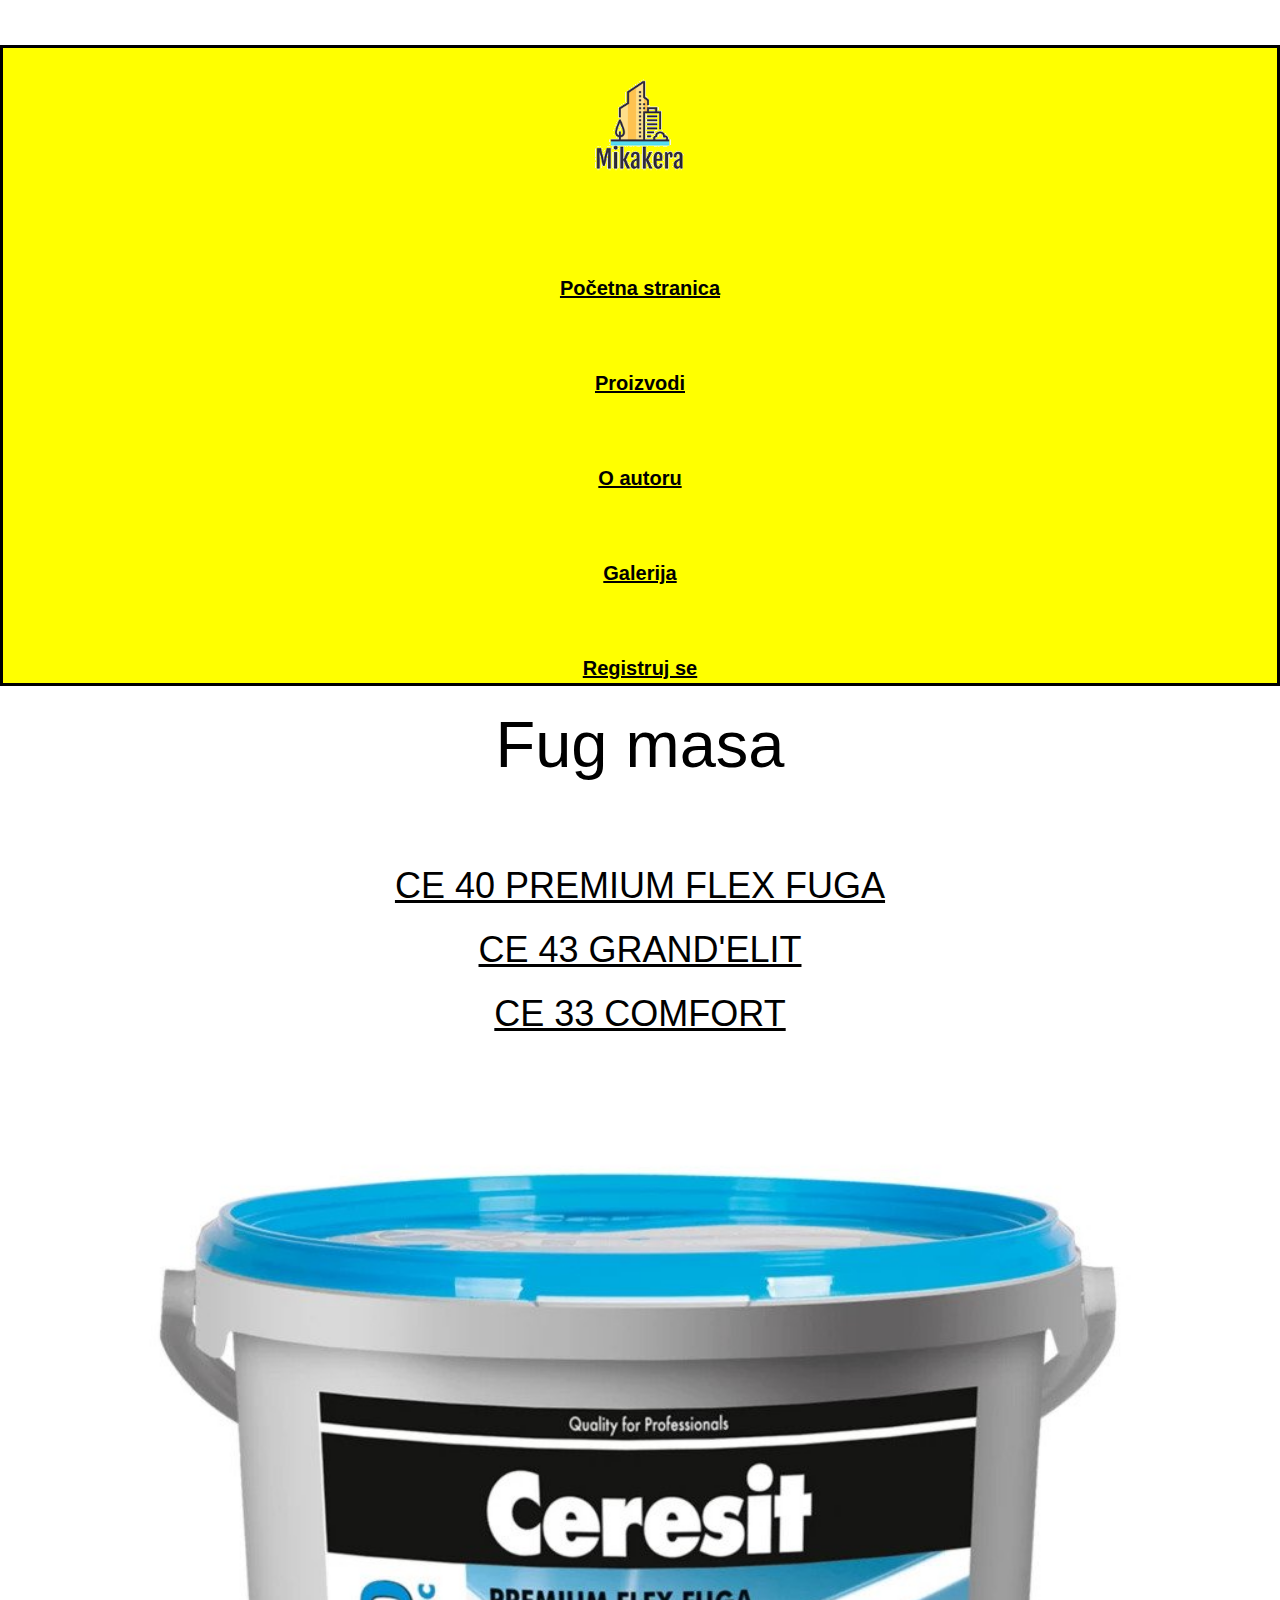
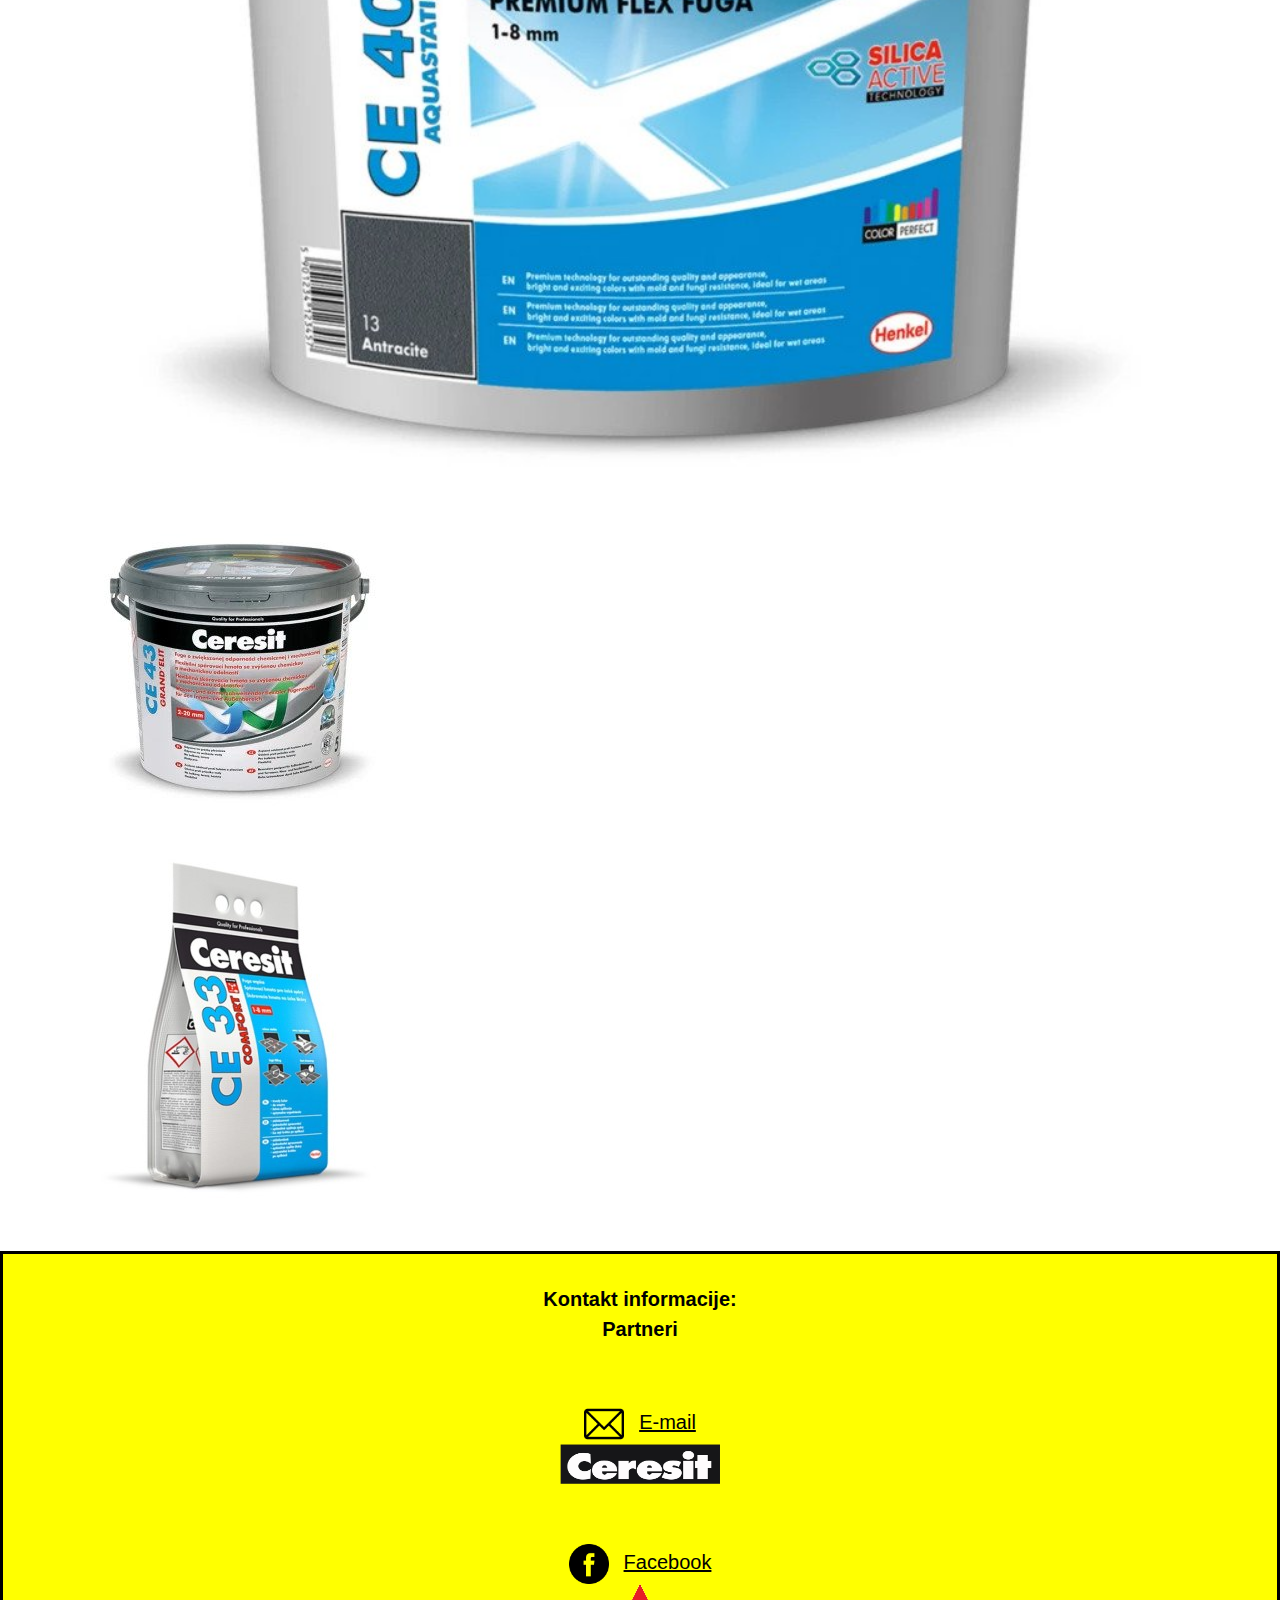
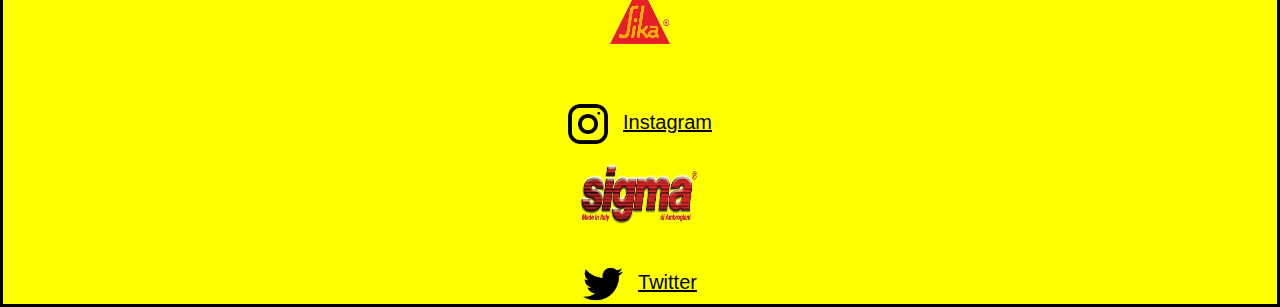
<file: Web Shop/proizvodi/fugmasa.html>
<!DOCTYPE html>
<html lang="en">

<head>
    <meta charset="utf-8">
    <meta name="viewport" content="width=device-width, initial-scale=1">
    <title>Prodavnica Keramike - Mikakera</title>
    <link rel="icon" src="/slike/ikonica.png" type="image/x-icon">
    <link rel="stylesheet" href="../stylesheet.css">
    <link href="https://cdn.jsdelivr.net/npm/bootstrap@5.0.2/dist/css/bootstrap.min.css" rel="stylesheet"
        integrity="sha384-EVSTQN3/azprG1Anm3QDgpJLIm9Nao0Yz1ztcQTwFspd3yD65VohhpuuCOmLASjC" crossorigin="anonymous">
    <link href="https://www.w3schools.com/w3css/4/w3.css" rel="stylesheet">
    <script>
        var i = 0;
        var txt = 'Fug masa';
        var speed = 50;

        function typeWriter() {
            if (i < txt.length) {
                document.getElementById("demo").innerHTML += txt.charAt(i);
                i++;
                setTimeout(typeWriter, speed);
            }
        } 
    </script>
</head>
<body onload="typeWriter()">
    <br> <br>
    <div class="navigacionibar">

        <div class="row">
            <div class="col-sm-2">
            </div>
            <div class="col-sm-8"
                style="border-color: black; border: 3px; border-style: solid; background-color: yellow;">

                <div class="row">
                    <div class="col-sm-2" style="margin-top: 20px;"><a href="index.html"><img src="../slike/logo.png"
                                height="140px" width="140px"></a></div>
                    <div class="col-sm-2" style="margin-top: 65px;">
                        <a href="../index.html">
                            <b>Početna stranica</b>
                        </a>
                    </div>
                    <div class="col-sm-2" style="margin-top: 65px;">
                        <a href="../proizvodi.html">
                            <b>Proizvodi</b>
                        </a>
                    </div>
                    <div class="col-sm-2" style="margin-top: 65px;">
                        <a href="../autor.html">
                            <b>O autoru</b>
                        </a>
                    </div>
                    <div class="col-sm-2" style="margin-top: 65px;"><b>
                            <a href="../galerija.html">
                                <b>Galerija</b>
                            </a>
                        </b></div>
                    <div class="col-sm-2" style="margin-top: 65px;">
                        <a href="../registracija.html"><b>Registruj se</b></a>
                    </div>
                </div>

            </div>
            <div class="col-sm-2"> </div>
        </div>
    </div>
    <div class="row">
        <div class="col-sm-2"> </div>
        <div class="col-sm-8"><h1 style="font-size: 65px; text-align: center;" id="demo" onLoad="typeWriter()"></h1></div>
        <div class="col-sm-2"> </div>
    </div>
    <br> <br>
    <div class="row">
        <div class="col-sm-2"> </div>
        <div class="col-sm-8">
            <div class="row">
                <div class="col-sm-4">
                    <a href="https://www.ceresit.rs/sr/proizvodi/proizvodi-za-keramiku/fug-mase-i-silikon/ce-40-premium-flex-fuga.html">
                    <h1 style="text-align: center;">CE 40 PREMIUM FLEX FUGA</h1></a>
                </div>
                <div class="col-sm-4">
                    <a href="https://www.ceresit.rs/sr/proizvodi/proizvodi-za-keramiku/fug-mase-i-silikon/ce-43-grand-elite.html"><h1 style="text-align: center;">CE 43 GRAND'ELIT</h1></a>
                </div>
                <div class="col-sm-4">
                    <a href="https://www.ceresit.rs/sr/proizvodi/proizvodi-za-keramiku/fug-mase-i-silikon/ce-33-comfort.html"><h1 style="text-align: center;">CE 33 COMFORT</h1></a>
                </div>
                <div class="col-sm-2">

                </div>
            </div>
        </div>
        <div class="col-sm-2"></div>
    </div>
    <br> <br>
    <div class="row">
        <div class="col-sm-2"> </div>
        <div class="col-sm-8">
            <div class="row">
                <div class="col-sm-4"><a href="https://www.ceresit.rs/sr/proizvodi/proizvodi-za-keramiku/fug-mase-i-silikon/ce-40-premium-flex-fuga.html"><img class="zoom" src="proizvodislike/40.jpg" width="100%" style="margin-top: 30px;"></a></div>
                <div class="col-sm-4"><a href="https://www.ceresit.rs/sr/proizvodi/proizvodi-za-keramiku/fug-mase-i-silikon/ce-43-grand-elite.html"><img class="zoom" src="proizvodislike/43.jpg"></a> </div>
                <div class="col-sm-4"><a href="https://www.ceresit.rs/sr/proizvodi/proizvodi-za-keramiku/fug-mase-i-silikon/ce-33-comfort.html"><img class="zoom" src="proizvodislike/ce33.jpg"></a></div>
            </div>
        </div>
        
        <div class=" col-sm-2"> </div>
    </div>
    <br><br>
    <div class="futer">
        <div class="row">
            <div class="col-sm-2"></div>
            <div class="col-sm-8"
                style="border-color: black; border: 3px; border-style: solid; background-color: yellow;">
                <br>
                <div class="row">
                    <div class="col-sm-6"><a><b>Kontakt informacije: </b></a></div>
                    <div class="col-sm-6"><a><b>Partneri</b></a></div>
                    <br><br>
                </div>
                <div class="row">
                    <div class="col-sm-6"><a href="https://mail.google.com"><img src="../slike/email.png" height="40px"
                                width="40px"></a><a href="mailto: gabrielpetras@gymko.edu.rs"
                            style="margin-left: 15px;">E-mail</a></div>
                    <div class="col-sm-6"><a href="https://www.ceresit.rs/sr.html"><img src="../slike/ceresit.png"
                                height="40px" width="160px"></a></div>
                    <br><br>
                </div>
                <div class="row">
                    <div class="col-sm-6"><a href="https://www.facebook.com/"><img src="../slike/facebook.png"
                                height="40px" width="40px"></a><a href="https://www.facebook.com/"
                            style="margin-left: 15px;">Facebook</a></div>
                    <div class="col-sm-6"><a href="https://www.sika.com/"><img src="../slike/sika.png" height="60px"
                                width="60px"></a></div>
                    <br><br>
                </div>
                <div class="row">
                    <div class="col-sm-6"><a href="https://www.instagram.com/"><img src="../slike/instagram.png"
                                height="40px" width="40px"></a><a href="https://www.instagram.com/"
                            style="margin-left: 15px;">Instagram</a></div>
                    <div class="col-sm-6" style="margin-top: 20px;"><a href="https://www.sigmaitalia.com/en/"><img
                                src="../slike/sigma.png" height="60px" width="120px"></a></div>
                    <br><br>
                </div>
                <div class="row">
                    <div class="col-sm-6" style="margin-top: -20px;"><a href="https://twitter.com/?lang=en"><img
                                src="../slike/twitter.png" height="40px" width="40px"></a><a
                            href="https://twitter.com/?lang=en" style="margin-left: 15px;">Twitter</a></div>
                    <div class="col-sm-6"></div>
                </div>
            </div>
            <div class="col-sm-2"></div>
        </div>
        </div>
</body>

</html>
</file>
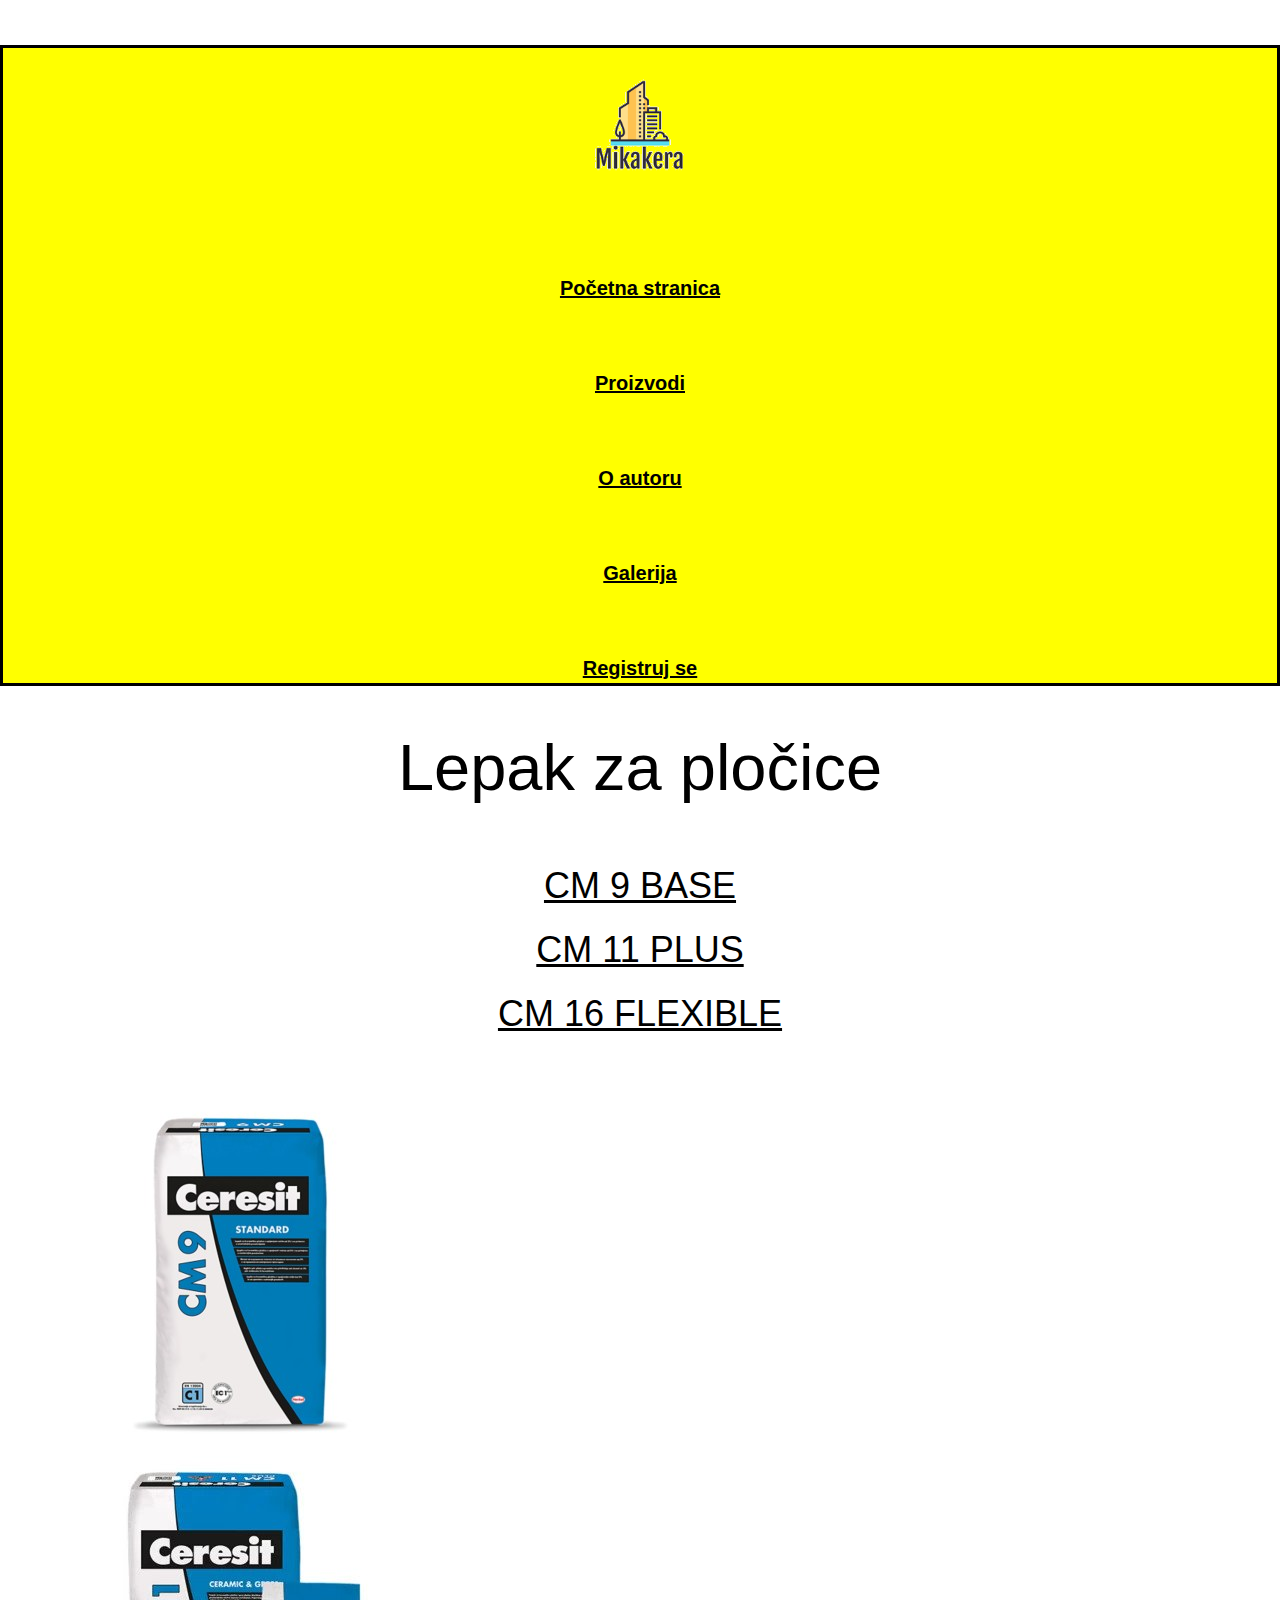
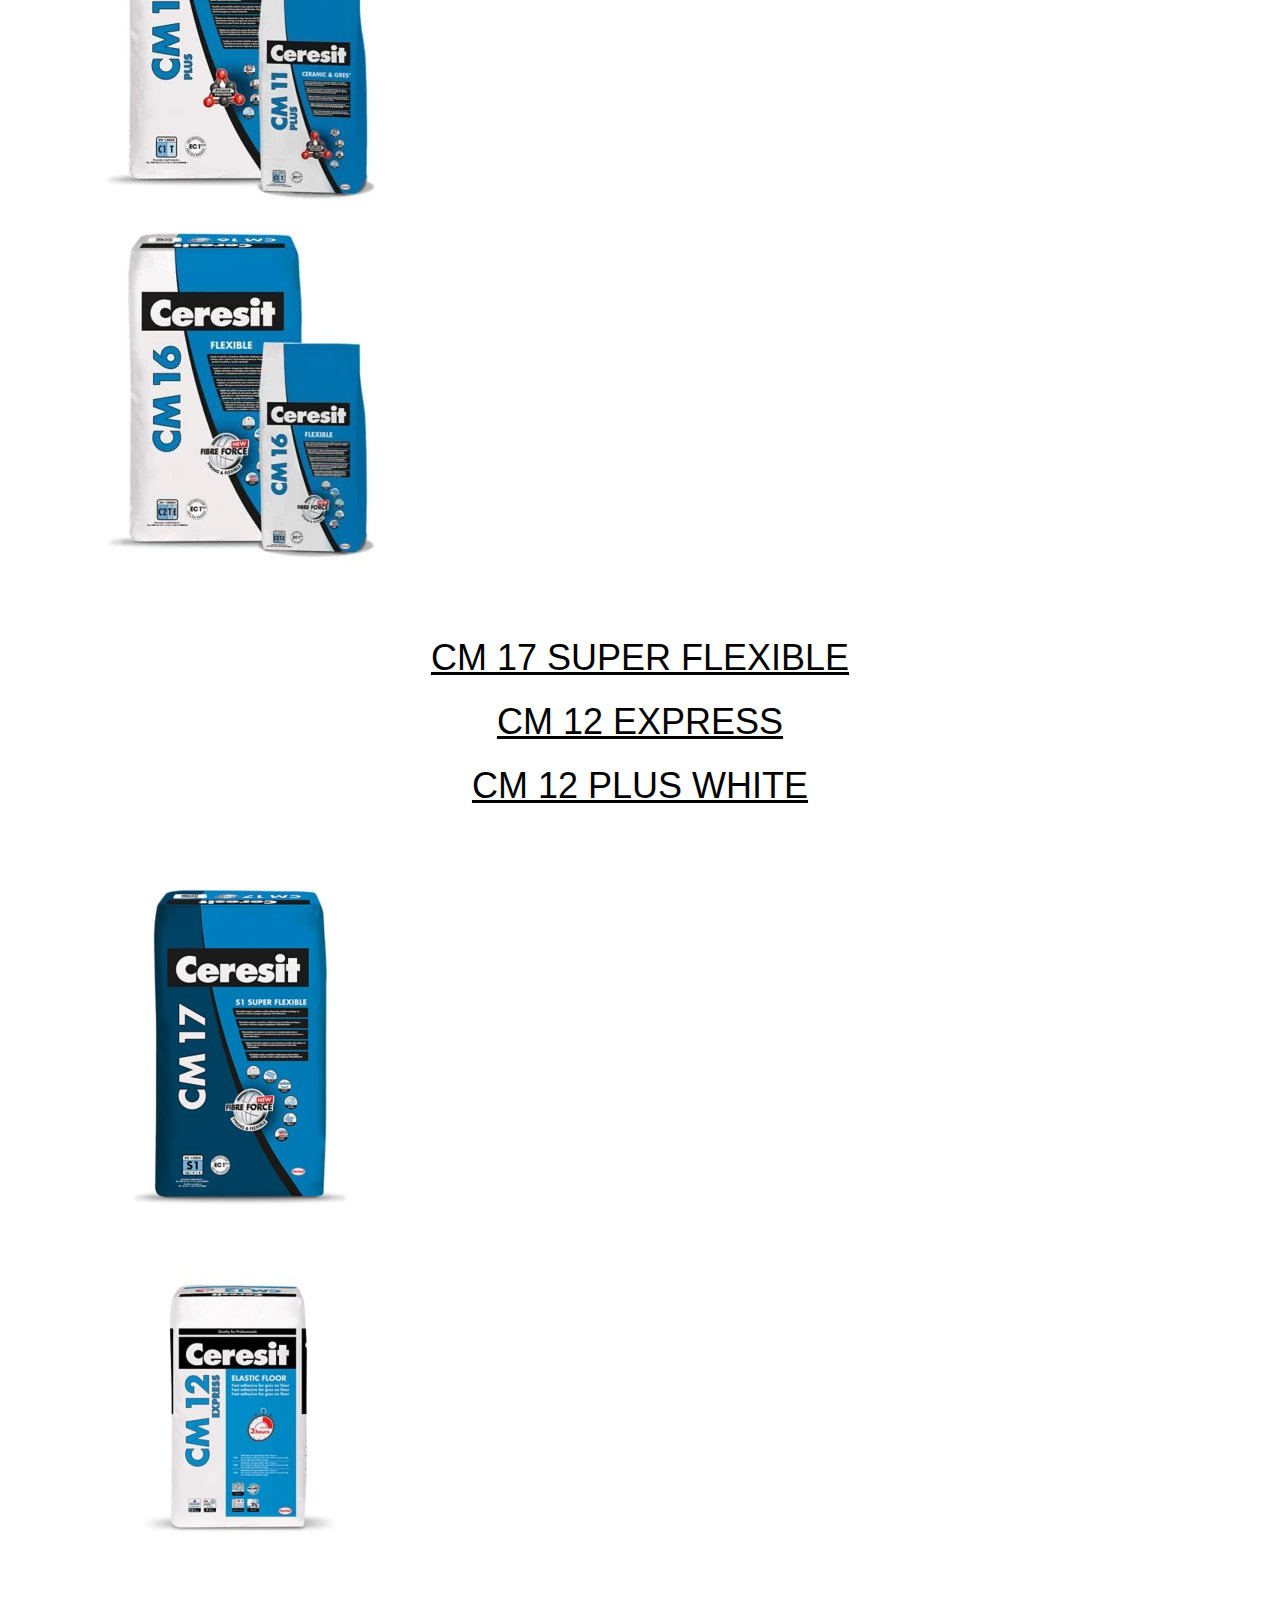
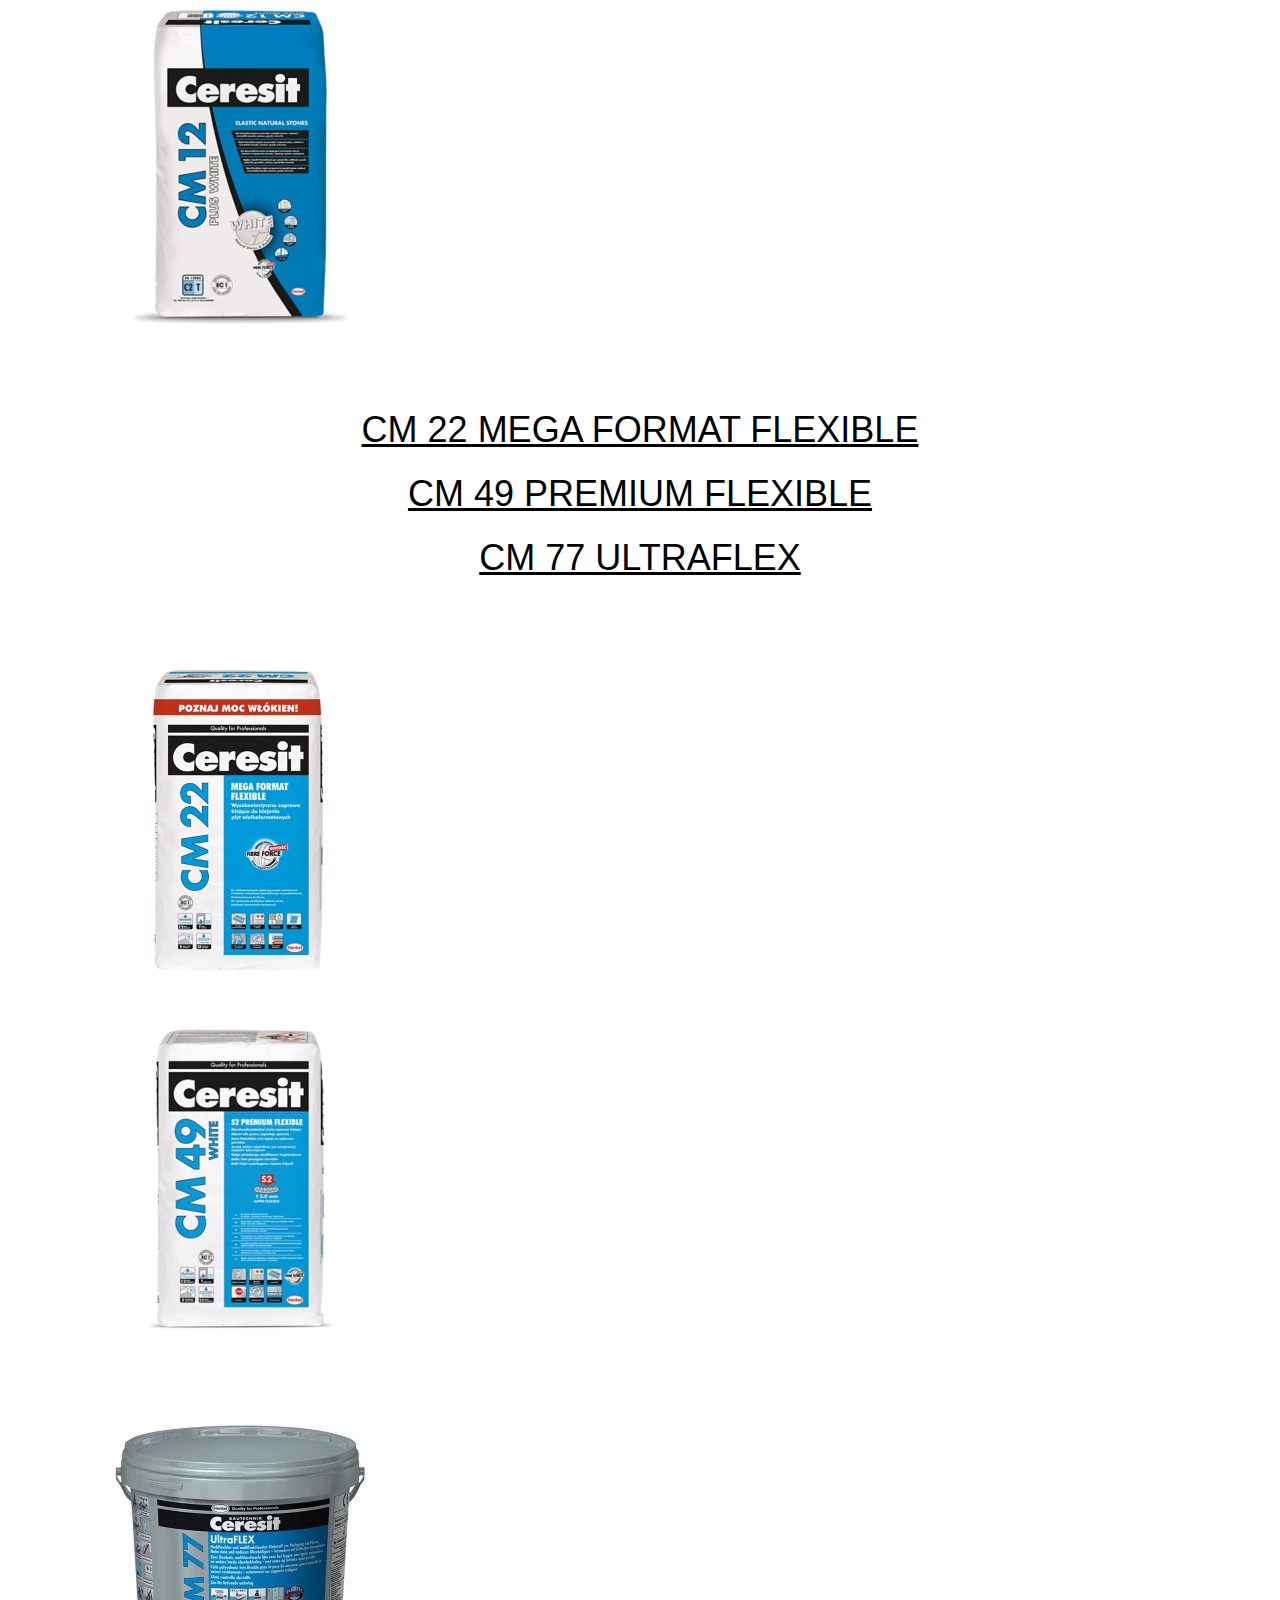
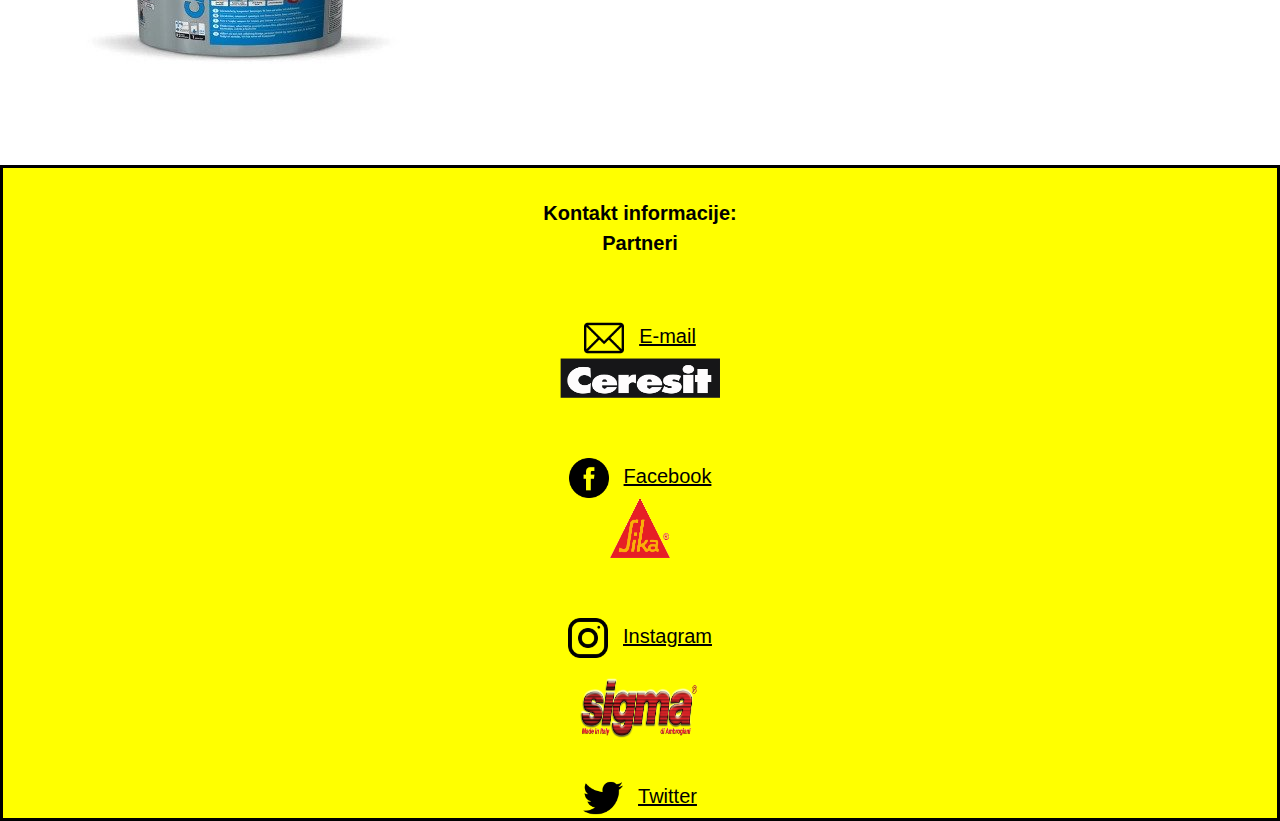
<file: Web Shop/proizvodi/lepak.html>
<!DOCTYPE html>
<html lang="en">

<head>
    <meta charset="utf-8">
    <meta name="viewport" content="width=device-width, initial-scale=1">
    <title>Prodavnica Keramike - Mikakera</title>
    <link rel="icon" src="/slike/ikonica.png" type="image/x-icon">
    <link rel="stylesheet" href="../stylesheet.css">
    <link href="https://cdn.jsdelivr.net/npm/bootstrap@5.0.2/dist/css/bootstrap.min.css" rel="stylesheet"
        integrity="sha384-EVSTQN3/azprG1Anm3QDgpJLIm9Nao0Yz1ztcQTwFspd3yD65VohhpuuCOmLASjC" crossorigin="anonymous">
    <link href="https://www.w3schools.com/w3css/4/w3.css" rel="stylesheet">
    <script>
        var i = 0;
        var txt = 'Lepak za pločice';
        var speed = 50;

        function typeWriter() {
            if (i < txt.length) {
                document.getElementById("demo").innerHTML += txt.charAt(i);
                i++;
                setTimeout(typeWriter, speed);
            }
        } 
    </script>
</head>

<body onLoad="typeWriter()">
    <br> <br>
    <div class="navigacionibar">

        <div class="row">
            <div class="col-sm-2">
            </div>
            <div class="col-sm-8"
                style="border-color: black; border: 3px; border-style: solid; background-color: yellow;">

                <div class="row">
                    <div class="col-sm-2" style="margin-top: 20px;"><a href="index.html"><img src="../slike/logo.png"
                                height="140px" width="140px"></a></div>
                    <div class="col-sm-2" style="margin-top: 65px;">
                        <a href="../index.html">
                            <b>Početna stranica</b>
                        </a>
                    </div>
                    <div class="col-sm-2" style="margin-top: 65px;">
                        <a href="../proizvodi.html">
                            <b>Proizvodi</b>
                        </a>
                    </div>
                    <div class="col-sm-2" style="margin-top: 65px;">
                        <a href="../autor.html">
                            <b>O autoru</b>
                        </a>
                    </div>
                    <div class="col-sm-2" style="margin-top: 65px;"><b>
                            <a href="../galerija.html">
                                <b>Galerija</b>
                            </a>
                        </b></div>
                    <div class="col-sm-2" style="margin-top: 65px;">
                        <a href="../registracija.html"><b>Registruj se</b></a>
                    </div>
                </div>

            </div>
            <div class="col-sm-2"> </div>
        </div>
    </div>
    <br>
    <div class="row">
        <div class="col-sm-2"> </div>
        <div class="col-sm-8">
            <h1 style="font-size: 65px; text-align: center;" id="demo" onLoad="typeWriter()"></h1>
        </div>
        <div class="col-sm-2"> </div>
    </div>
    <br>

    <div class="row">
        <div class="col-sm-2"> </div>
        <div class="col-sm-8">
            <div class="row">
                <div class="col-sm-4">
                    <a href="https://www.ceresit.rs/sr/proizvodi/proizvodi-za-keramiku/lepkovi-za-plocice/cm_9_base.html"><h1 style="text-align: center;">CM 9 BASE</h1></a>
                </div>
                <div class="col-sm-4">
                    <a href="https://www.ceresit.rs/sr/proizvodi/proizvodi-za-keramiku/lepkovi-za-plocice/cm_11_plus.html"><h1 style="text-align: center;">CM 11 PLUS</h1></a>
                </div>
                <div class="col-sm-4">
                    <a href="https://www.ceresit.rs/sr/proizvodi/proizvodi-za-keramiku/lepkovi-za-plocice/cm_16_flex.html"><h1 style="text-align: center;">CM 16 FLEXIBLE</h1></a>
                </div>
                <div class="col-sm-2">

                </div>
            </div>
        </div>
        <div class="col-sm-2"></div>
    </div>
    <br> <br>
    <div class="row">
        <div class="col-sm-2"> </div>
        <div class="col-sm-8">
            <div class="row">
                <div class="col-sm-4"><a href="https://www.ceresit.rs/sr/proizvodi/proizvodi-za-keramiku/lepkovi-za-plocice/cm_9_base.html"><img class="zoom" src="proizvodislike/9.jpg"></a></div>
                <div class="col-sm-4"><a href="https://www.ceresit.rs/sr/proizvodi/proizvodi-za-keramiku/lepkovi-za-plocice/cm_11_plus.html"><img class="zoom" src="proizvodislike/11plus.jpg"></a> </div>
                <div class="col-sm-4"><a href="https://www.ceresit.rs/sr/proizvodi/proizvodi-za-keramiku/lepkovi-za-plocice/cm_16_flex.html"><img class="zoom" src="proizvodislike/16flex.jpg"></a></div>
            </div>
        </div>
        <div class=" col-sm-2"> </div>
    </div>
    <br> <br>
    <div class="row">
        <div class="col-sm-2"> </div>
        <div class="col-sm-8">
            <div class="row">
                <div class="col-sm-4">
                    <a href="https://www.ceresit.rs/sr/proizvodi/proizvodi-za-keramiku/lepkovi-za-plocice/cm_17_lepak_superflexible.html"><h1 style="text-align: center;">CM 17 SUPER FLEXIBLE</h1></a>
                </div>
                <div class="col-sm-4">
                    <a href="https://www.ceresit.rs/sr/proizvodi/proizvodi-za-keramiku/lepkovi-za-plocice/cm_12_express.html"><h1 style="text-align: center;">CM 12 EXPRESS</h1></a>
                </div>
                <div class="col-sm-4">
                    <a href="https://www.ceresit.rs/sr/proizvodi/proizvodi-za-keramiku/lepkovi-za-plocice/cm_12_plus_beli.html"><h1 style="text-align: center;">CM 12 PLUS WHITE</h1></a>
                </div>
                <div class="col-sm-2">

                </div>
            </div>
        </div>
        <div class="col-sm-2"></div>
    </div>
    <br> <br>
    <div class="row">
        <div class="col-sm-2"> </div>
        <div class="col-sm-8">
            <div class="row">
                <div class="col-sm-4"><a href="https://www.ceresit.rs/sr/proizvodi/proizvodi-za-keramiku/lepkovi-za-plocice/cm_17_lepak_superflexible.html"><img class="zoom" src="proizvodislike/17superflex.jpg"></div></a>
                <div class="col-sm-4"><a href="https://www.ceresit.rs/sr/proizvodi/proizvodi-za-keramiku/lepkovi-za-plocice/cm_12_express.html"><img class="zoom" src="proizvodislike/12.jpg"></a> </div>
                <div class="col-sm-4"><a href="https://www.ceresit.rs/sr/proizvodi/proizvodi-za-keramiku/lepkovi-za-plocice/cm_12_plus_beli.html"><img class="zoom" src="proizvodislike/12plus.jpg"></a></div>
            </div>
        </div>
        <div class=" col-sm-2"> </div>
    </div>
    <br> <br>
    <div class="row">
        <div class="col-sm-2"> </div>
        <div class="col-sm-8">
            <div class="row">
                <div class="col-sm-4">
                    <a href="https://www.ceresit.rs/sr/proizvodi/proizvodi-za-keramiku/lepkovi-za-plocice/cm_22.html"><h1 style="text-align: center;">CM 22 MEGA FORMAT FLEXIBLE</h1></a>
                </div>
                <div class="col-sm-4">
                    <a href="https://www.ceresit.rs/sr/proizvodi/proizvodi-za-keramiku/lepkovi-za-plocice/cm_49_premium_flexible.html"><h1 style="text-align: center;">CM 49 PREMIUM FLEXIBLE</h1></a>
                </div>
                <div class="col-sm-4">
                    <a href="https://www.ceresit.rs/sr/proizvodi/proizvodi-za-keramiku/lepkovi-za-plocice/cm_77_ultraflex.html"><h1 style="text-align: center;">CM 77 ULTRAFLEX</h1></a>
                </div>
                <div class="col-sm-2">

                </div>
            </div>
        </div>
        <div class="col-sm-2"></div>
    </div>
    <br> <br>
    <div class="row">
        <div class="col-sm-2"> </div>
        <div class="col-sm-8">
            <div class="row">
                <div class="col-sm-4"><a href="https://www.ceresit.rs/sr/proizvodi/proizvodi-za-keramiku/lepkovi-za-plocice/cm_22.html"><img class="zoom" src="proizvodislike/22.jpg"></a></div>
                <div class="col-sm-4"><a href="https://www.ceresit.rs/sr/proizvodi/proizvodi-za-keramiku/lepkovi-za-plocice/cm_49_premium_flexible.html"><img class="zoom" src="proizvodislike/49.jpg"></a> </div>
                <div class="col-sm-4"><a href="https://www.ceresit.rs/sr/proizvodi/proizvodi-za-keramiku/lepkovi-za-plocice/cm_77_ultraflex.html"><img class="zoom" src="proizvodislike/77.jpg"></a></div>
            </div>
        </div>
        <div class=" col-sm-2"> </div>
    </div>
    <br> <br>
    <div class="futer">
        <div class="row">
            <div class="col-sm-2"></div>
            <div class="col-sm-8"
                style="border-color: black; border: 3px; border-style: solid; background-color: yellow;">
                <br>
                <div class="row">
                    <div class="col-sm-6"><a><b>Kontakt informacije: </b></a></div>
                    <div class="col-sm-6"><a><b>Partneri</b></a></div>
                    <br><br>
                </div>
                <div class="row">
                    <div class="col-sm-6"><a href="https://mail.google.com"><img src="../slike/email.png" height="40px"
                                width="40px"></a><a href="mailto: gabrielpetras@gymko.edu.rs"
                            style="margin-left: 15px;">E-mail</a></div>
                    <div class="col-sm-6"><a href="https://www.ceresit.rs/sr.html"><img src="../slike/ceresit.png"
                                height="40px" width="160px"></a></div>
                    <br><br>
                </div>
                <div class="row">
                    <div class="col-sm-6"><a href="https://www.facebook.com/"><img src="../slike/facebook.png"
                                height="40px" width="40px"></a><a href="https://www.facebook.com/"
                            style="margin-left: 15px;">Facebook</a>
                    </div>
                    <div class="col-sm-6"><a href="https://www.sika.com/"><img src="../slike/sika.png" height="60px"
                                width="60px"></a></div>
                    <br><br>
                </div>
                <div class="row">
                    <div class="col-sm-6"><a href="https://www.instagram.com/"><img src="../slike/instagram.png"
                                height="40px" width="40px"></a><a href="https://www.instagram.com/"
                            style="margin-left: 15px;">Instagram</a>
                    </div>
                    <div class="col-sm-6" style="margin-top: 20px;"><a href="https://www.sigmaitalia.com/en/"><img
                                src="../slike/sigma.png" height="60px" width="120px"></a></div>
                    <br><br>
                </div>
                <div class="row">
                    <div class="col-sm-6" style="margin-top: -20px;"><a href="https://twitter.com/?lang=en"><img
                                src="../slike/twitter.png" height="40px" width="40px"></a><a
                            href="https://twitter.com/?lang=en" style="margin-left: 15px;">Twitter</a></div>
                    <div class="col-sm-6"></div>
                </div>
            </div>
            <div class="col-sm-2"></div>
        </div>
    </div>
</body>

</html>
</file>
<file: Web Shop/stylesheet.css>
.navigacionibar {
    text-align: center;
    font-size: 20px;
}
.main {
    text-align: center;
}


.mySlides {display:center;}

.forma {
  text-align: right;
}
.futer{
  font-size: 20px;
  text-align: center;
}
.autor {
  text-align: center;
}

.image-wrapper{
  display: flex;
  flex-wrap: wrap;
}

.image-wrapper img{
  width: 30%;
  margin: auto;
  padding: 20px 0;
  height: 400px;
}

.zoom {
  transition: transform .2s; /* Animation */
}

.zoom:hover {
  transform: scale(1.25); /* (150% zoom - Note: if the zoom is too large, it will go outside of the viewport) */
}
</file>
